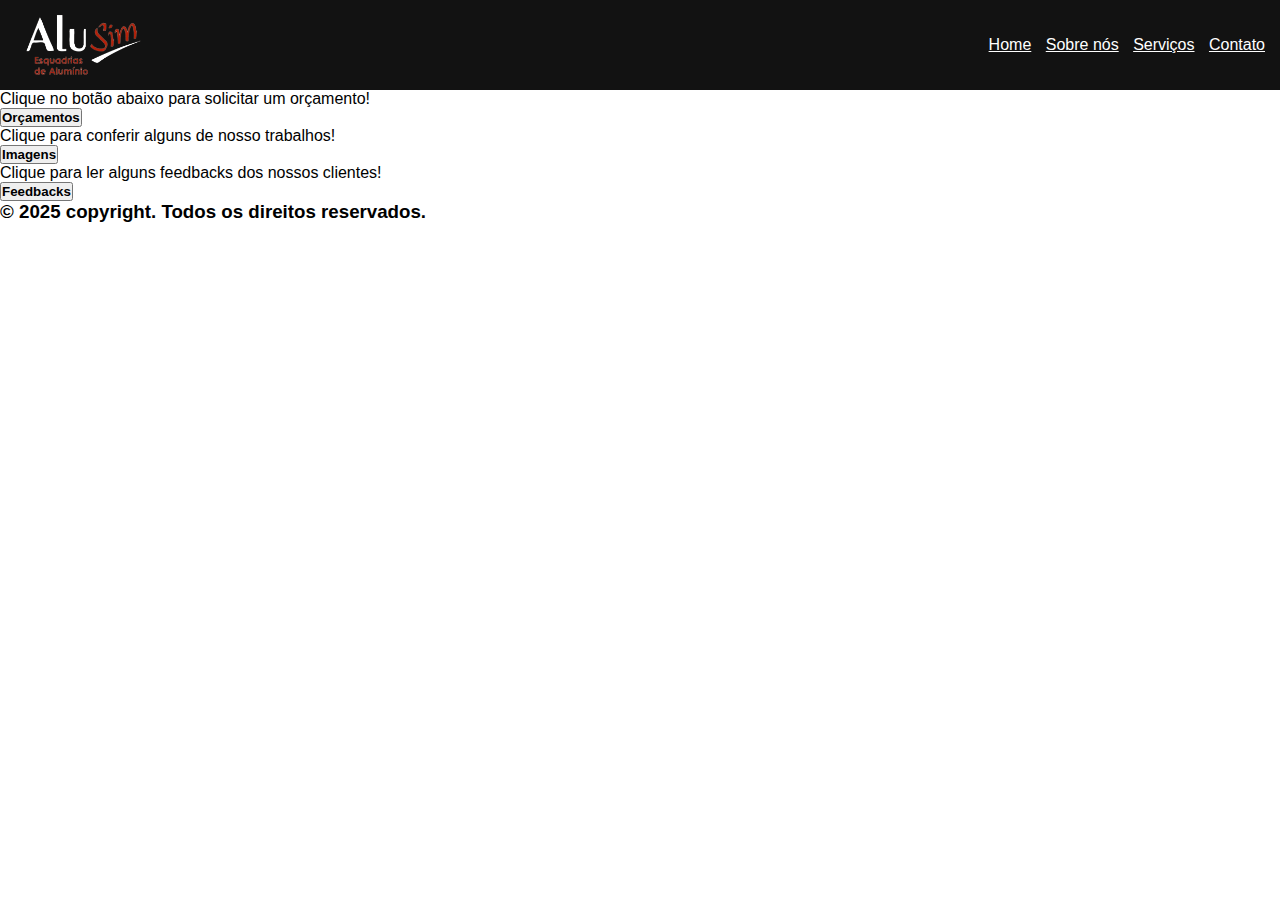
<file: index.html>
<!DOCTYPE html>
<html>
    <head>
        <title>AL Price</title>
        <meta name="description" content="Site de orçamentos para aberturas de aluminio ">
        <meta charset="UTF-8">
        <meta name="viewport" content="width=device-width" initial-scale="1.0">
        <link href="../css/index.css" rel="stylesheet"/>
    </head>
    <body class="body">
        <header  class="header">
            <img src="../imagens/logo_branco.png" alt="Logo Alusim" id="logo_alusim">
            <div id="links_topo" class="menu_infos">
                <a href="/index.html" id="home">Home</a>
                <a href="/html/about_us_revisar.html" id="about_us">Sobre nós</a>
                <a href="/html/fast_orc.html" id="services">Serviços</a>
                <a href="" id="contact">Contato</a>
            </div>
        </header>
        <main>
            <section id="orcamentos">
                <p id="p_inicio">Clique no botão abaixo para solicitar um orçamento!</p>
                <a href="orcamentos.html">
                    <button type='button' name="btn_orcamentos" id="btn_inicio"><strong>Orçamentos</strong></button>
                </a>
            </section>
            <section id="imagens">
                <p id="p_inicio">Clique para conferir alguns de nosso trabalhos!</p>
                <a href="imagens.html">
                    <button type='button' name="btn_imagens" id="btn_inicio"><strong>Imagens</strong></button>
                </a>
            </section>
            <section id="feedbacks">
                <p id="p_inicio">Clique para ler alguns feedbacks dos nossos clientes!</p>
                <a href="feedbacks.html">
                    <button type='button' name="btn_feedbacks" id="btn_inicio"><strong>Feedbacks</strong></button>
                </a>
            </section>
        </main>
        <footer id="rodape">
            <h3>© 2025 copyright. Todos os direitos reservados.</h3>
        </footer>
    </body>
</html>
</file>
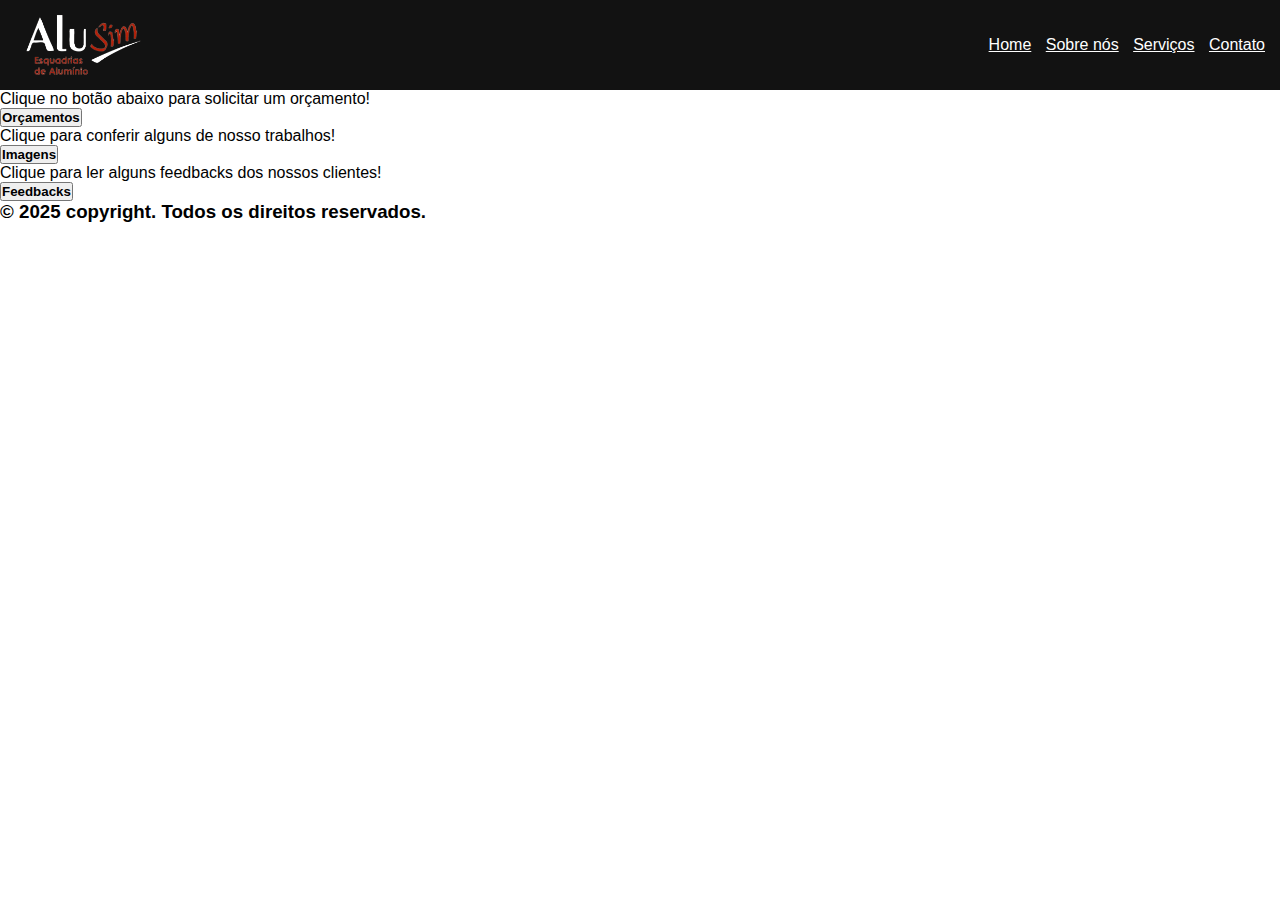
<file: html/index.html>
<!DOCTYPE html>
<html>
    <head>
        <title>AL Price</title>
        <meta name="description" content="Site de orçamentos para aberturas de aluminio ">
        <meta charset="UTF-8">
        <meta name="viewport" content="width=device-width" initial-scale="1.0">
        <link href="../css/index.css" rel="stylesheet"/>
    </head>
    <body class="body">
        <header  class="header">
            <img src="../imagens/logo_branco.png" alt="Logo Alusim" id="logo_alusim">
            <div id="links_topo" class="menu_infos">
                <a href="index.html" id="home">Home</a>
                <a href="about_us.html" id="about_us">Sobre nós</a>
                <a href="" id="services">Serviços</a>
                <a href="" id="contact">Contato</a>
            </div>
        </header>
        <main>
            <section id="orcamentos">
                <p id="p_inicio">Clique no botão abaixo para solicitar um orçamento!</p>
                <a href="orcamentos.html">
                    <button type='button' name="btn_orcamentos" id="btn_inicio"><strong>Orçamentos</strong></button>
                </a>
            </section>
            <section id="imagens">
                <p id="p_inicio">Clique para conferir alguns de nosso trabalhos!</p>
                <a href="imagens.html">
                    <button type='button' name="btn_imagens" id="btn_inicio"><strong>Imagens</strong></button>
                </a>
            </section>
            <section id="feedbacks">
                <p id="p_inicio">Clique para ler alguns feedbacks dos nossos clientes!</p>
                <a href="feedbacks.html">
                    <button type='button' name="btn_feedbacks" id="btn_inicio"><strong>Feedbacks</strong></button>
                </a>
            </section>
        </main>
        <footer id="rodape">
            <h3>© 2025 copyright. Todos os direitos reservados.</h3>
        </footer>
    </body>
</html>
</file>
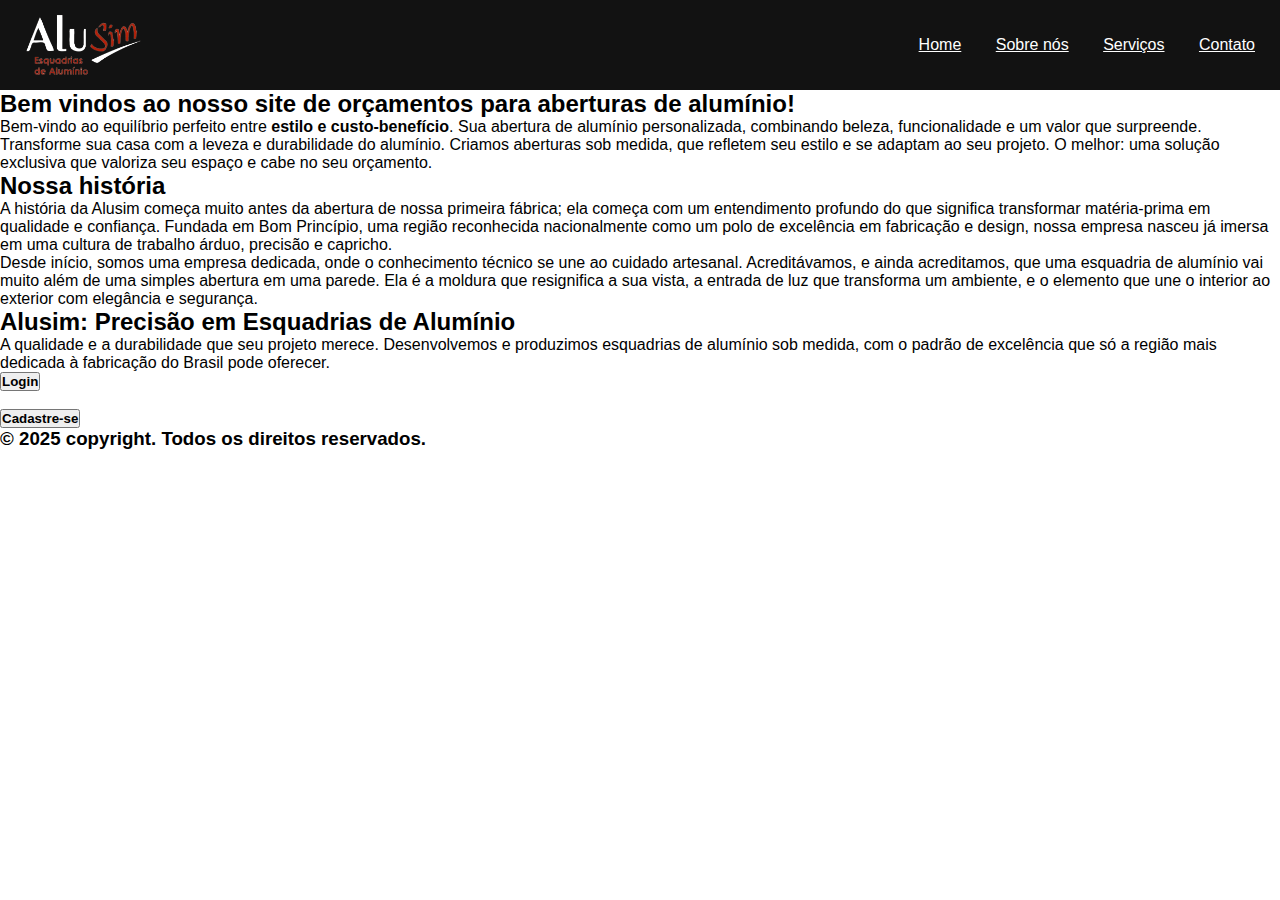
<file: html/about_us.html>
<!DOCTYPE html>
<html>
    <head>
        <title>AL Price</title>
        <meta name="description" content="Site de orçamentos para aberturas de aluminio ">
        <meta charset="UTF-8">
        <meta name="viewport" content="width=device-width" initial-scale="1.0">
        <link href="../css/about_us.css" rel="stylesheet"/>
    </head>
    <body>
        <header  class="header">
            <img src="../imagens/logo_branco.png" alt="Logo Alusim" id="logo_alusim">
            <div id="links_topo" class="menu_infos">
                <a href="/index.html" id="home">Home</a>
                <a href="/html/about_us.html" id="about_us">Sobre nós</a>
                <a href="/html/fast_orc.html" id="services">Serviços</a>
                <a href="" id="contact">Contato</a>
            </div>
        </header>
        <main>
            <section>

            <h2 title="Apresentação" id="titulo_boas_vindas"> Bem vindos ao nosso site de orçamentos para aberturas de alumínio!</h2>
                <p id="boas_vindas">Bem-vindo ao equilíbrio perfeito entre <b>estilo e custo-benefício</b>. Sua abertura de alumínio personalizada, combinando beleza, funcionalidade e um valor que surpreende. Transforme sua casa com a leveza e durabilidade do alumínio. Criamos aberturas sob medida, que refletem seu estilo e se adaptam ao seu projeto. O melhor: uma solução exclusiva que valoriza seu espaço e cabe no seu orçamento.</p>
            </section>
            <section>
                <h2 title="historia" id="historia">Nossa história</h2>
                <p>A história da Alusim começa muito antes da abertura de nossa primeira fábrica; ela começa com um entendimento profundo do que significa transformar matéria-prima em qualidade e confiança. Fundada em Bom Princípio, uma região reconhecida nacionalmente como um polo de excelência em fabricação e design, nossa empresa nasceu já imersa em uma cultura de trabalho árduo, precisão e capricho.</p>
                <p>Desde início, somos uma empresa dedicada, onde o conhecimento técnico se une ao cuidado artesanal. Acreditávamos, e ainda acreditamos, que uma esquadria de alumínio vai muito além de uma simples abertura em uma parede. Ela é a moldura que resignifica a sua vista, a entrada de luz que transforma um ambiente, e o elemento que une o interior ao exterior com elegância e segurança.</p>
                <h2 title="Sobre nós" id="about_us"> Alusim: Precisão em Esquadrias de Alumínio</h2>
                <p id="boas_vindas">A qualidade e a durabilidade que seu projeto merece. Desenvolvemos e produzimos esquadrias de alumínio sob medida, com o padrão de excelência que só a região mais dedicada à fabricação do Brasil pode oferecer.</p>
            </section>
            <nav>
                <a href="login.html">
                    <button type='button' name="btn_login" id="btn_login"><strong>Login</strong></button>
                </a> <br><br>
                <a href="cadastro.html">
                    <button type='button' name="btn_cadastro" id="btn_cadastro"><strong>Cadastre-se</strong></button>
                </a>
            </nav>
        </main>
        <footer>
            <h3>© 2025 copyright. Todos os direitos reservados.</h3>
        </footer>
    </body>
</html>
</file>
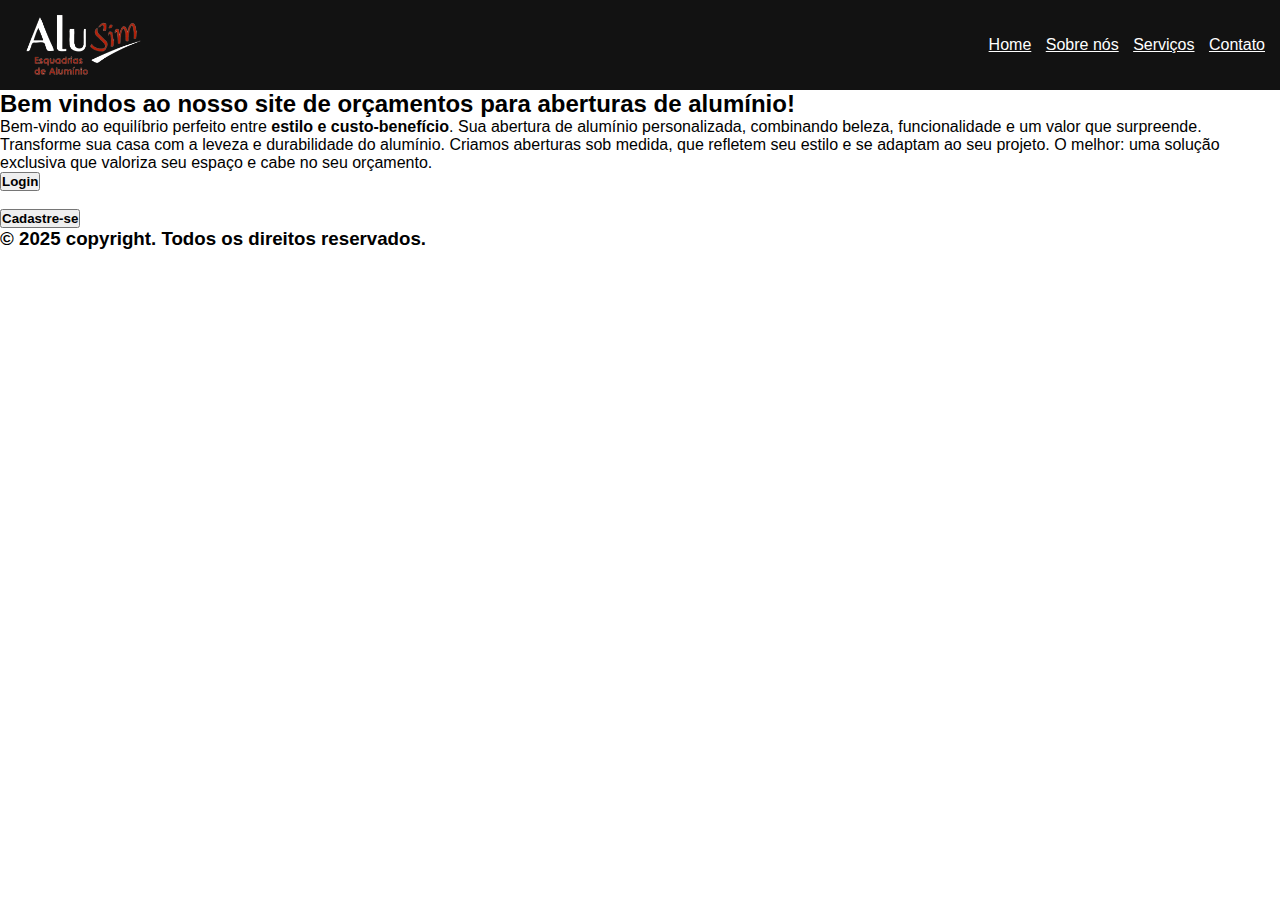
<file: html/about_us_revisar.html>
<!DOCTYPE html>
<html>
    <head>
        <title>AL Price</title>
        <meta name="description" content="Site de orçamentos para aberturas de aluminio ">
        <meta charset="UTF-8">
        <meta name="viewport" content="width=device-width" initial-scale="1.0">
        <link href="../css/index.css" rel="stylesheet"/>
    </head>
    <body>
        <header  class="header">
            <img src="../imagens/logo_branco.png" alt="Logo Alusim" id="logo_alusim">
            <div id="links_topo" class="menu_infos">
                <a href="index.html" id="home">Home</a>
                <a href="/html/about_us_revisar.html" id="about_us">Sobre nós</a>
                <a href="" id="services">Serviços</a>
                <a href="" id="contact">Contato</a>
            </div>
        </header>
        <main>
            <h2 title="Apresentação" id="titulo_boas_vindas"> Bem vindos ao nosso site de orçamentos para aberturas de alumínio!</h2>
            <p id="boas_vindas">Bem-vindo ao equilíbrio perfeito entre <b>estilo e custo-benefício</b>. Sua abertura de alumínio personalizada, combinando beleza, funcionalidade e um valor que surpreende. Transforme sua casa com a leveza e durabilidade do alumínio. Criamos aberturas sob medida, que refletem seu estilo e se adaptam ao seu projeto. O melhor: uma solução exclusiva que valoriza seu espaço e cabe no seu orçamento.</p>
            <a href="login.html">
                <button type='button' name="btn_login" id="btn_login"><strong>Login</strong></button>
            </a> <br><br>
            <a href="cadastro.html">
                <button type='button' name="btn_cadastro" id="btn_cadastro"><strong>Cadastre-se</strong></button>
            </a>
        </main>
        <footer>
            <h3>© 2025 copyright. Todos os direitos reservados.</h3>
        </footer>
    </body>
</html>
</file>
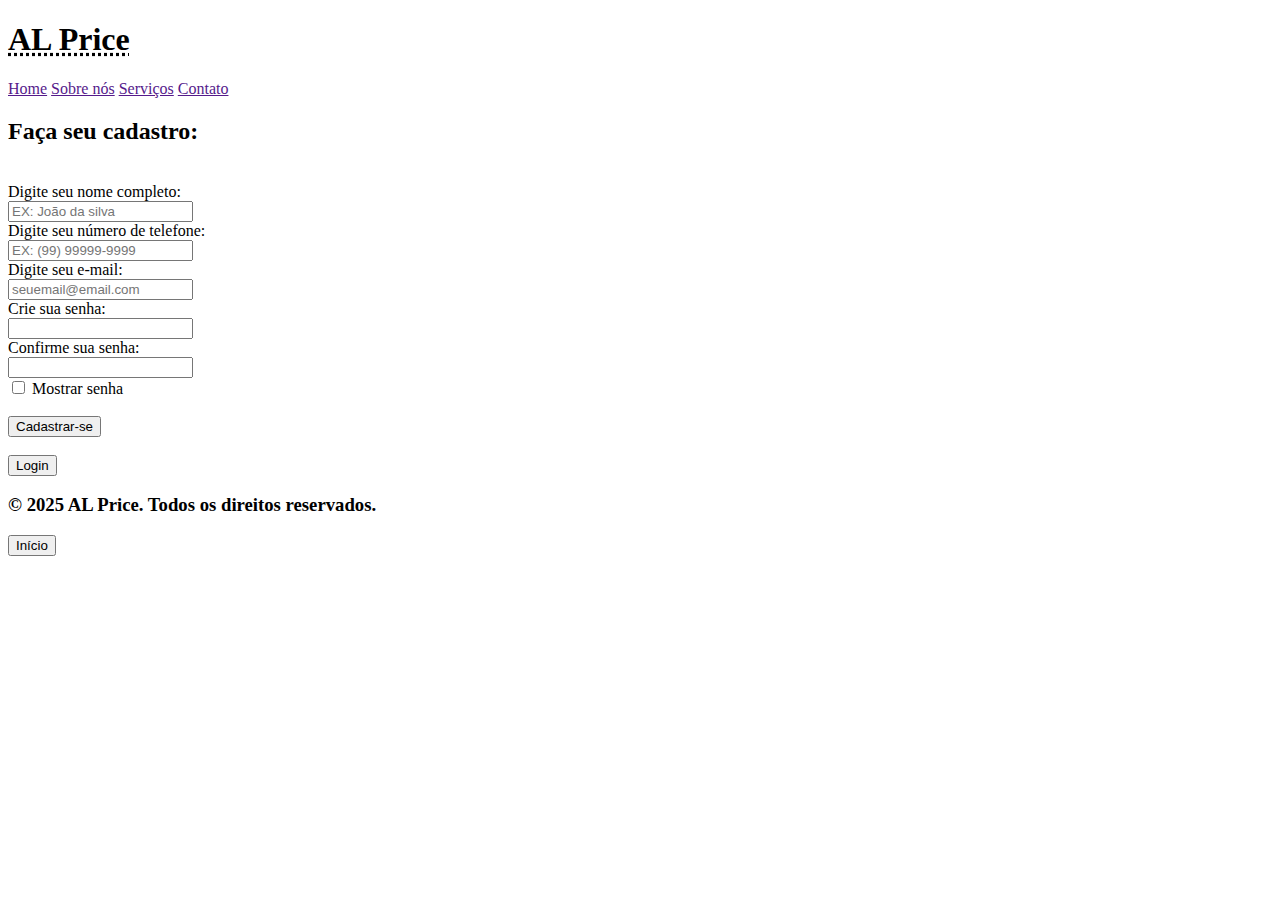
<file: html/cadastro.html>
<!DOCTYPE html>
<html>
    <head>
        <title>AL Price</title>
        <meta name="description" content="Site de orçamentos para aberturas de aluminio ">
        <meta charset="UTF-8">
        <meta name="viewport" content="width=device-width" initial-scale="1.0">
    </head>
    <body>
        <header>
            <h1><abbr title="Preço do Alumínio"><strong>AL Price</strong></abbr></h1>
            <a href="">Home</a>
            <a href="">Sobre nós</a>
            <a href="">Serviços</a>
            <a href="">Contato</a>
        </header>
        <main>
            <section>
                <h2>Faça seu cadastro:</h2><br>
                <form>
                    <label for="cadastro_nome">Digite seu nome completo:</label><br>
                    <input type="text" required name="cadastro_nome" id="cadastro_nome" placeholder="EX: João da silva"><br>
                    <label for="cadastro_telefone">Digite seu número de telefone:</label><br>
                    <input type="text" required name="cadastro_telefone" id="cadastro_telefone" placeholder="EX: (99) 99999-9999"><br>
                    <label for="cadastro_email">Digite seu e-mail:</label><br>
                    <input type="email" required name="cadastro_email" id="cadastro_email" placeholder="seuemail@email.com"><br>
                    <label for="cadastro_senha">Crie sua senha:</label><br>
                    <input type="password" required name="cadastro_senha" id="cadastro_senha"
                    title="Mínimo de 8 caracteres, conter maiúscula, minúscula e número."><br>
                    <label for="confirma_senha">Confirme sua senha:</label><br>
                    <input type="password" required name="confirma_senha" id="confirma_senha"
                    title="Mínimo de 8 caracteres, conter maiúscula, minúscula e número."><br>
                    <input type="checkbox" id="ver_senha" name="ver_senha">
                    <label for="ver_senha">Mostrar senha</label><br><br>
                    <button type="submit" name="cadastro" id="cadastro">Cadastrar-se</button><br><br>
                    <a href="login.html"><button type="button" name="cadastro_login" id="cadastro_login">Login</button></a>
                </form>
            </section>
        </main>
        <footer>
            <h3>© 2025 AL Price. Todos os direitos reservados.</h3>
            <a href="index.html"><button type="button" name="btn_inicio" id="btn_inicio">Início</button></a>
        </footer>
    </body>
</html>
</file>
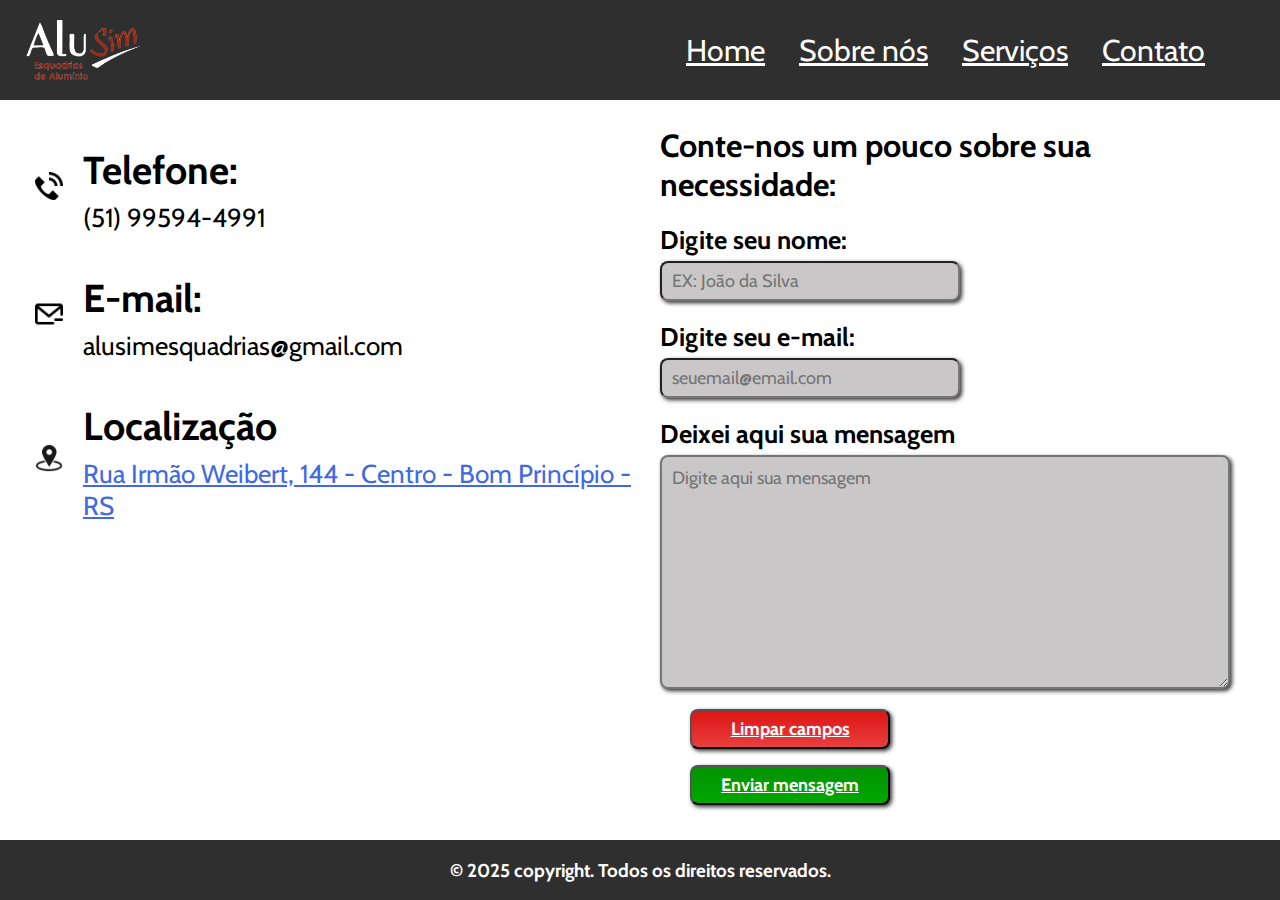
<file: html/contact.html>
<!DOCTYPE html>
<html>
    <head>
        <title>Alusim</title>
        <meta name="description" content="Site de orçamentos para aberturas de aluminio ">
        <meta charset="UTF-8">
        <meta name="viewport" content="width=device-width" initial-scale="1.0">
        <link href="../css/contact.css" rel="stylesheet"/>
    </head>
    <body class="corpo">
        <header  class="header">
            <img src="/imagens/logo/logo_branco.png" alt="Logo Alusim" id="logo_alusim">
            <div id="links_topo" class="menu_infos">
                <a href="/index.html">Home</a>
                <a href="/html/about_us.html">Sobre nós</a>
                <a href="/html/servicos.html">Serviços</a>
                <a href="/html/cadastro.html">Contato</a>
            </div>
        </header>
        <main class="main">
            <section class="section">
                <div class="area-contatos">
                    <div  class="contatos-fone">
                        <div>
                            <img src="/imagens/icones/icone-fone.png"     alt="icone telefone" class="icones">
                        </div>
                        <div class="espaco">
                            <h2>Telefone:</h2>
                            <p>(51) 99594-4991</p>
                        </div>
                    </div>
                    <div class="contatos-email">
                        <div>
                            <img src="/imagens/icones/icone-email.png" alt="icone e-mail" class="icones">
                        </div>
                        <div class="espaco">
                            <h2>E-mail:</h2>
                            <p>alusimesquadrias@gmail.com</p>
                        </div>
                    </div>
                    <div  class="contatos-localizacao">
                        <div>
                            <img src="/imagens/icones/icone-location.png" alt="icone localização" class="icones">
                        </div>
                        <div class="espaco">
                            <h2>Localização</h2>
                            <a href="https://www.google.com/maps/place/Alusim+Esquadrias/@-29.4987323,-51.3538944,17.6z/data=!4m6!3m5!1s0x951bfff8fdbbc1f7:0x344e646a0ed3b3c1!8m2!3d-29.4986158!4d-51.3544233!16s%2Fg%2F11c2l13pcm?entry=ttu&g_ep=EgoyMDI1MTIwMi4wIKXMDSoASAFQAw%3D%3D" target="_blank" class="link">Rua Irmão Weibert, 144 - Centro - Bom Princípio -RS</a>
                        </div>
                    </div>
                </div>    
                <form class="mensagem">
                    <h2>Conte-nos um pouco sobre sua necessidade:</h2>
                    <div class="div-input">
                        <h3>Digite seu nome:</h3>
                        <input type="text" name="nome" class="input" placeholder="EX: João da Silva">
                    </div>
                    <div class="div-input">
                        <h3>Digite seu e-mail:</h3>
                        <input type="text" name="email" class="input" placeholder="seuemail@email.com">
                    </div>
                    <div class="div-input">
                        <h3>Deixei aqui sua mensagem</h3>
                        <textarea name="mensagem" cols="60" rows="10" class="textarea" placeholder="Digite aqui sua mensagem"></textarea>
                    </div>
                    <div class="area-botoes">
                        <button type="reset" class="botao-reset"><strong>Limpar campos</strong></button>
                        <button type="submit" class="botao-enviar"><strong>Enviar mensagem</strong> </button>
                    </div>
                </form>
            </section>
            
        </main>
        <footer id="rodape">
            <h3>© 2025 copyright. Todos os direitos reservados.</h3>
        </footer>
    </body>
</html>
</file>
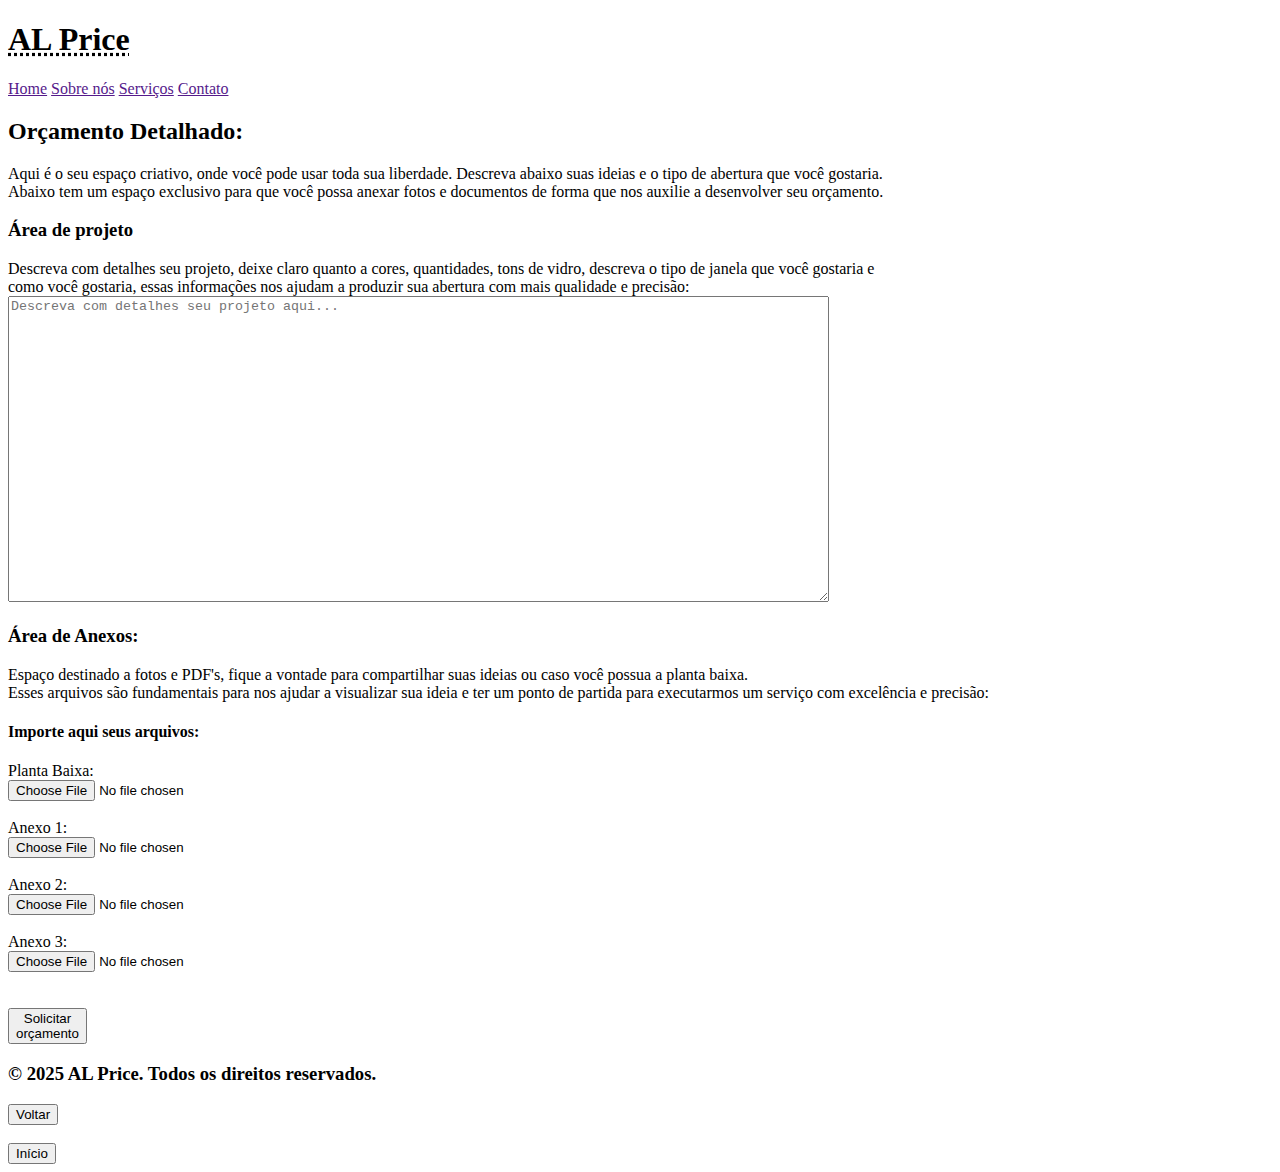
<file: html/detail_orc.html>
<!DOCTYPE html>
<html>
    <head>
        <title>AL Price</title>
        <meta name="description" content="Site de orçamentos para aberturas de aluminio ">
        <meta charset="UTF-8">
        <meta name="viewport" content="width=device-width" initial-scale="1.0">
    </head>
    <body>
        <header>
            <h1><abbr title="Preço do Alumínio"><strong>AL Price</strong></abbr></h1>
            <a href="">Home</a>
            <a href="">Sobre nós</a>
            <a href="">Serviços</a>
            <a href="">Contato</a>
        </header>
        <main>
            <section>
                <form>
                    <h2>Orçamento Detalhado:</h2>
                    <p>Aqui é o seu espaço criativo, onde você pode usar toda sua liberdade. Descreva abaixo suas ideias e o tipo de abertura que você gostaria. <br> Abaixo tem um espaço exclusivo para que você possa anexar fotos e documentos de forma que nos auxilie a desenvolver seu orçamento. </p>
                    <h3><b>Área de projeto</b></h3>
                    <label for="detail_project">Descreva com detalhes seu projeto, deixe claro quanto a cores, quantidades, tons de vidro, descreva o tipo de janela que você gostaria e <br> como você gostaria, essas informações nos ajudam a produzir sua abertura com mais qualidade e precisão:</label><br>
                    <textarea name="detail_project" id="detail_project" rows="20" cols="100" placeholder="Descreva com detalhes seu projeto aqui..." required maxlength="1000"></textarea>
                </form>
            </section>
            <section>
                <h3>Área de Anexos:</h3>
                <p>Espaço destinado a fotos e PDF's, fique a vontade para compartilhar suas ideias ou caso você possua a planta baixa. <br> Esses arquivos são fundamentais para nos ajudar a visualizar sua ideia e ter um ponto de partida para executarmos um serviço com excelência e precisão:</p>
                <h4>Importe aqui seus arquivos:</h4>
                <label for="planta_baixa">Planta Baixa:</label><br>
                <input type="file" name="planta_baixa" id="planta_baixa" title="Aceitamos arquivos em formato JPEG, PNG e PDF."><br><br>
                <label for="anexo1">Anexo 1:</label><br>
                <input type="file" name="anexo1" id="anexo1" title="Aceitamos arquivos em formato JPEG, PNG e PDF."><br><br>
                <label for="anexo2">Anexo 2:</label><br>
                <input type="file" name="anexo2" id="anexo2" title="Aceitamos arquivos em formato JPEG, PNG e PDF."><br><br>
                <label for="anexo3">Anexo 3:</label><br>
                <input type="file" name="anexo3" id="anexo3" title="Aceitamos arquivos em formato JPEG, PNG e PDF."><br>
            </section><br><br>
            <button type="button" name="btn_send_fo" id="btn_send_fo">Solicitar <br> orçamento</button>
        </main>
        <footer>
            <h3>© 2025 AL Price. Todos os direitos reservados.</h3>
            <a href="Initial_page.html"><button type="button" name="btn_voltar" id="btn_voltar">Voltar</button></a><br><br>
            <a href="index.html"><button type="button" name="btn_inicio" id="btn_inicio">Início</button></a>
        </footer>
    </body>
</html>
</file>
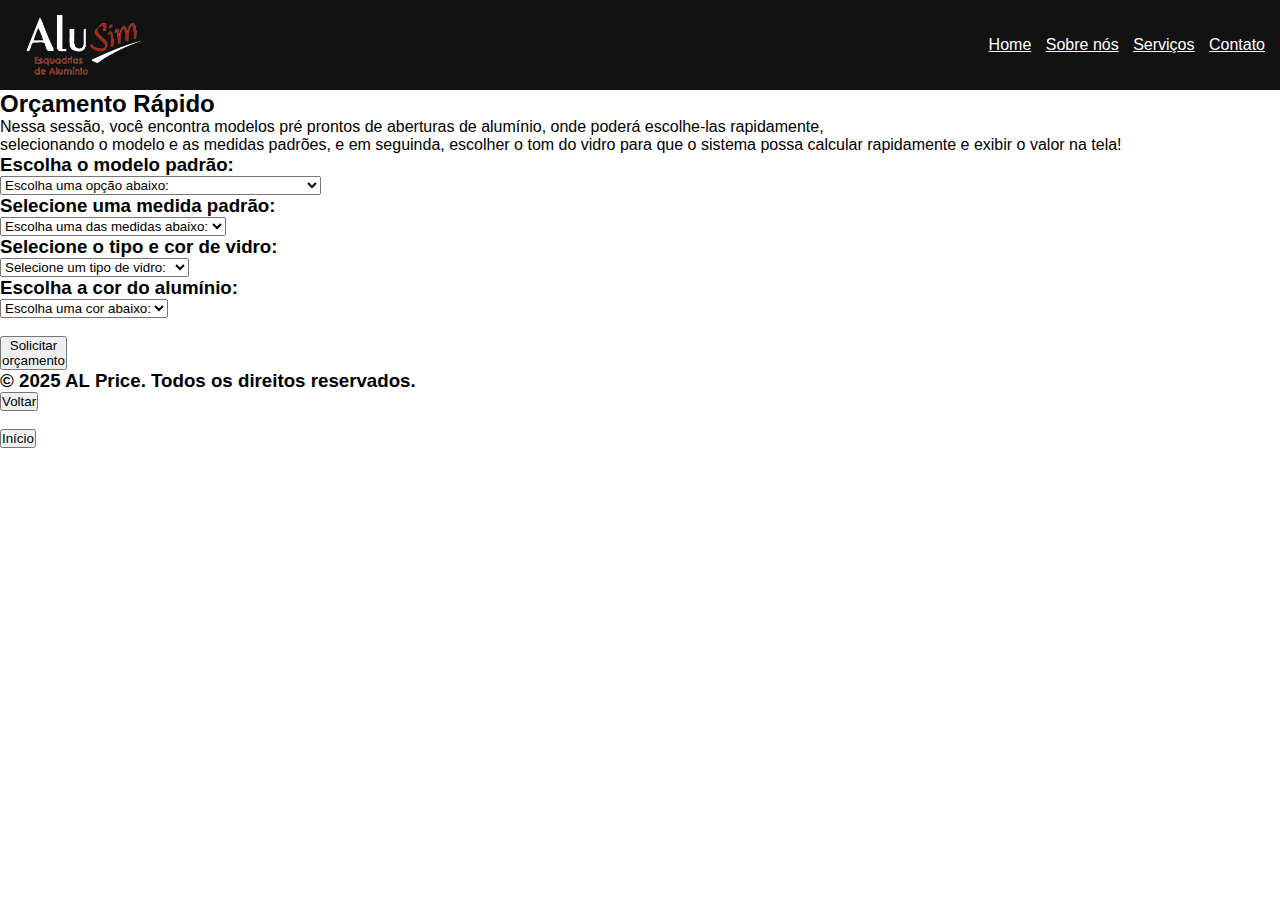
<file: html/fast_orc.html>
<!DOCTYPE html>
<html>
    <head>
        <title>AL Price</title>
        <meta name="description" content="Site de orçamentos para aberturas de aluminio ">
        <meta charset="UTF-8">
        <meta name="viewport" content="width=device-width" initial-scale="1.0">
        <link href="../css/index.css" rel="stylesheet"/>
    </head>
    <body>
        <header  class="header">
            <img src="../imagens/logo_branco.png" alt="Logo Alusim" id="logo_alusim">
            <div id="links_topo" class="menu_infos">
                <a href="index.html" id="home">Home</a>
                <a href="/html/about_us_revisar.html" id="about_us">Sobre nós</a>
                <a href="/html/fast_orc.html" id="services">Serviços</a>
                <a href="" id="contact">Contato</a>
            </div>
        </header>
        <main>
            <section>
                <h2>Orçamento Rápido</h2>
                <p>Nessa sessão, você encontra modelos pré prontos de aberturas de alumínio, onde poderá escolhe-las rapidamente,<br> selecionando o modelo e as medidas padrões, e em seguinda, escolher o tom  do vidro para que o sistema possa calcular rapidamente e exibir o valor na tela! </p>
            </section>
            <section>
                <h3>Escolha o modelo padrão:</h3>
                <form>
                    <select name="janelas" title="Escolha um modelo padrão de abertura nas opções abaixo:" id="aberturas">
                        <option value="">Escolha uma opção abaixo:</option>
                        <optgroup label="Janelas de Correr">
                            <option value="jc2f">Janela de correr 2 folhas</option>
                            <option value="jc3fs">Janela de correr 3 folhas sequenciais</option>
                            <option value="jc3ft">Janela de correr 3 folhas c/tela</option>
                            <option value="jc4fs">Janela de correr 4 folhas sequenciais</option>
                            <option value="jc4f">Janela de correr 4 folhas</option>
                            <option value="jc2fvz">Janela de correr 2 folhas c/veneziana</option>
                            <option value="jc3fvzt">Janela de correr 3 folhas c/ 2 veneziana e 1 tela</option>
                        </optgroup>
                        <optgroup label="Portas Janela de correr">
                            <option value="pjc2f">Porta janela 2 folhas</option>
                            <option value="pjc3fs">Porta janela 3 folhas sequenciais</option>
                            <option value="pjc3ft">Porta janela 3 folhas c/tela</option>
                            <option value="pjc4fs">Porta janela 4 folhas sequenciais</option>
                            <option value="pjc4f">Porta janela 4 folhas</option>
                            <option value="pjc6f">Porta janela 6 folhas</option>
                        </optgroup>
                        <optgroup label="Portas">
                            <option value="pg1fl">Porta de giro 1 folha c/lambri</option>
                            <option value="pg2fl">Porta de giro 2 folhas c/lambri</option>
                            <option value="pg1fvz">Porta de giro 1 folha c/veneziana</option>
                            <option value="pg2fvz">Porta de giro 2 folhas c/veneziana</option>
                            <option value="pg1fvd">Porta de giro 1 folha c/vidro</option>
                            <option value="pg2fvd">Porta de giro 2 folhas c/vidro</option>
                            <option value="pg1fvdt">Porta de giro 1 folha c/vidro e travessa</option>
                            <option value="pg2fvdt">Porta de giro 2 folhas c/vidro e travessa</option>
                            <option value="pc1fl">Porta de correr 1 folha c/lambri</option>
                            <option value="pc1fvz">Porta de correr 1 folha c/veneziana</option>
                            <option value="pc1fvd">Porta de correr 1 folha c/vidro</option>
                            <option value="pc1fvdt">Porta de correr 1 folha c/vidro e travessa</option>
                        </optgroup>
                    </select>
                </form>
            </section>
            <section>
                <h3>Selecione uma medida padrão:</h3>
                <form>
                    <select name="medidas" title="Todas as medidas em milímetros!" id="medidas_padroes">
                        <option value="" title="Todas as medidas em milímetros!">Escolha uma das medidas abaixo:</option>
                        <optgroup label="Janelas de Correr">
                            <option value="1,0x0,8">1000 x 800</option>
                            <option value="1,0x1,0">1000 x 1000</option>
                            <option value="1,2x1,0">1200 x 1000</option>
                            <option value="1,2x1,2">1200 x 1200</option>
                            <option value="1,4x1,2">1400 x 1200</option>
                            <option value="1,4x1,4">1400 x 1400</option>
                            <option value="1,6x1,4">1600 x 1400</option>
                            <option value="1,6x1,6">1600 x 1600</option>
                        </optgroup>
                        <optgroup label="Portas Janela">
                            <option value="1,8x2,0">1800 x 2000</option>
                            <option value="2,0x2,0">2000 x 2000</option>
                            <option value="2,0x2,2">2000 x 2200</option>
                            <option value="2,2x2,2">2200 x 2200</option>
                            <option value="2,2x2,4">2200 x 2400</option>
                            <option value="2,4x2,4">2400 x 2400</option>
                            <option value="2,4x2,6">2400 x 2600</option>
                            <option value="2,6x2,6">2600 x 2600</option>
                        </optgroup>
                        <optgroup>
                        <optgroup label="Portas">
                            <option value="0,6x2,1">600 x 2100</option>
                            <option value="0,7x2,1">700 x 2100</option>
                            <option value="0,8x2,1">800 x 2100</option>
                            <option value="0,9x2,1">900 x 2100</option>
                            <option value="1,0x2,1">1000 x 2100</option>
                            <option value="1,1x2,1">1100 x 2100</option>
                            <option value="0,6x2,2">600 x 2200</option>
                            <option value="0,7x2,2">700 x 2200</option>
                            <option value="0,8x2,2">800 x 2200</option>
                            <option value="0,9x2,2">900 x 2200</option>
                            <option value="1,0x2,2">1000 x 2200</option>
                            <option value="1,1x2,2">1100 x 200</option>
                        </optgroup>
                    </select>
                </form>
            </section>
            <section>
                <h3>Selecione o tipo e cor de vidro:</h3>
                <form >
                    <select name="vidros" id="vidros" title="Selecione a espessura e tonalidade do vidro">
                        <option value="">Selecione um tipo de vidro:</option>
                        <optgroup label="Vidro Comum">
                            <option value="c4i">Comum 4mm Incolor</option>
                            <option value="c6i">Comum 6mm Incolor</option>
                            <option value="c4f">Comum 4mm Fumê</option>
                            <option value="c6f">Comum 6mm Fumê</option>
                        </optgroup>
                        <optgroup label="Vidro Temperado">
                            <option value="t6i">Temperado 6mm Incolor</option>
                            <option value="t8i">Temperado 8mm Incolor</option>
                            <option value="t10i">Temperado 10mm Incolor</option>
                            <option value="t6f">Temperado 6mm Fumê</option>
                            <option value="t8f">Temperado 8mm Fumê</option>
                            <option value="t10f">Temperado 10mm Fumê</option>
                        </optgroup>
                        <optgroup label="Vidros Especiais">
                            <option value="mb4">Mini Boreal 4mm</option>
                            <option value="c4">Canelado 4mm</option>
                            <option value="l8e">Laminado 4+4 Espelhado</option>
                        </optgroup>
                    </select>
                </form>
            </section>
            <section>
                <h3>Escolha a cor do alumínio:</h3>
                <form >
                    <select name="cores" id="cores">
                        <option value="">Escolha uma cor abaixo:</option>
                        <option value="br">Branco Brilhante</option>
                        <option value="pt">Preto Fosco</option>
                        <option value="mr">Marrom</option>
                        <option value="cz">Cinza</option>
                        <option value="bz">Bronze</option>
                        <option value="amad">Amadeirado</option>
                    </select>
                </form>
            </section>
            <br>
            <button type="button" name="btn_send_fo" id="btn_send_fo">Solicitar <br> orçamento</button>
        </main>
        <footer>
            <h3>© 2025 AL Price. Todos os direitos reservados.</h3>
            <a href="Initial_page.html"><button type="button" name="btn_voltar" id="btn_voltar">Voltar</button></a><br><br>
            <a href="index.html"><button type="button" name="btn_inicio" id="btn_inicio">Início</button></a>
        </footer>
    </body>
</html>
</file>
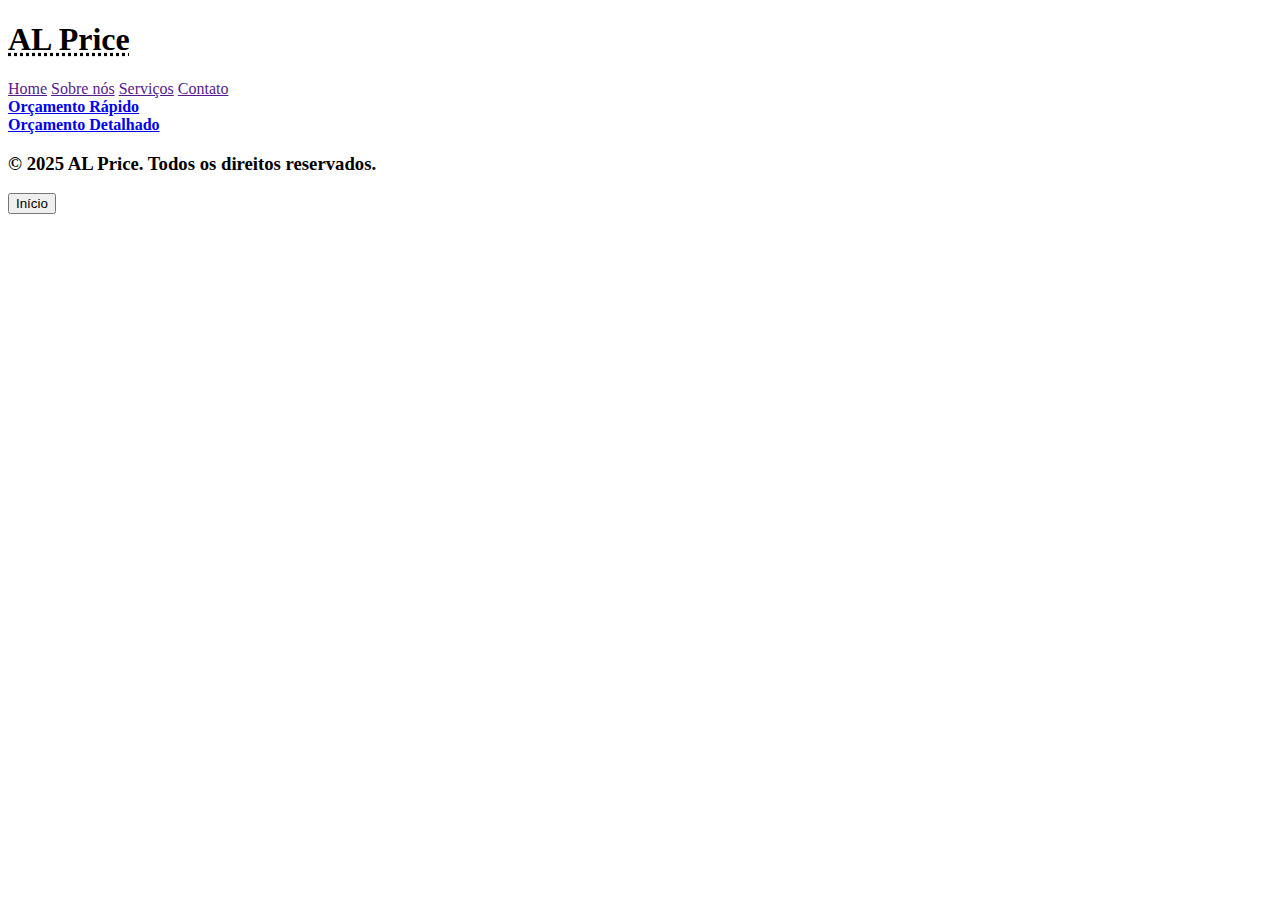
<file: html/Initial_page.html>
<!DOCTYPE html>
<html>
    <head>
        <title>AL Price</title>
        <meta name="description" content="Site de orçamentos para aberturas de aluminio ">
        <meta charset="UTF-8">
        <meta name="viewport" content="width=device-width" initial-scale="1.0">
    </head>
    <body>
        <header>
            <h1><abbr title="Preço do Alumínio"><strong>AL Price</strong></abbr></h1>
            <a href="">Home</a>
            <a href="">Sobre nós</a>
            <a href="">Serviços</a>
            <a href="">Contato</a>
        </header>
        <main>
            <section>
                <a href="fast_orc.html"><b>Orçamento Rápido</b></a>
            </section>
            <section>
                <a href="detail_orc.html"><b>Orçamento Detalhado</b></a>
            </section>
        </main>
        <footer>
            <h3>© 2025 AL Price. Todos os direitos reservados.</h3>
            <a href="index.html"><button type="button" name="btn_inicio" id="btn_inicio">Início</button></a>
        </footer>
    </body>
</html>
</file>
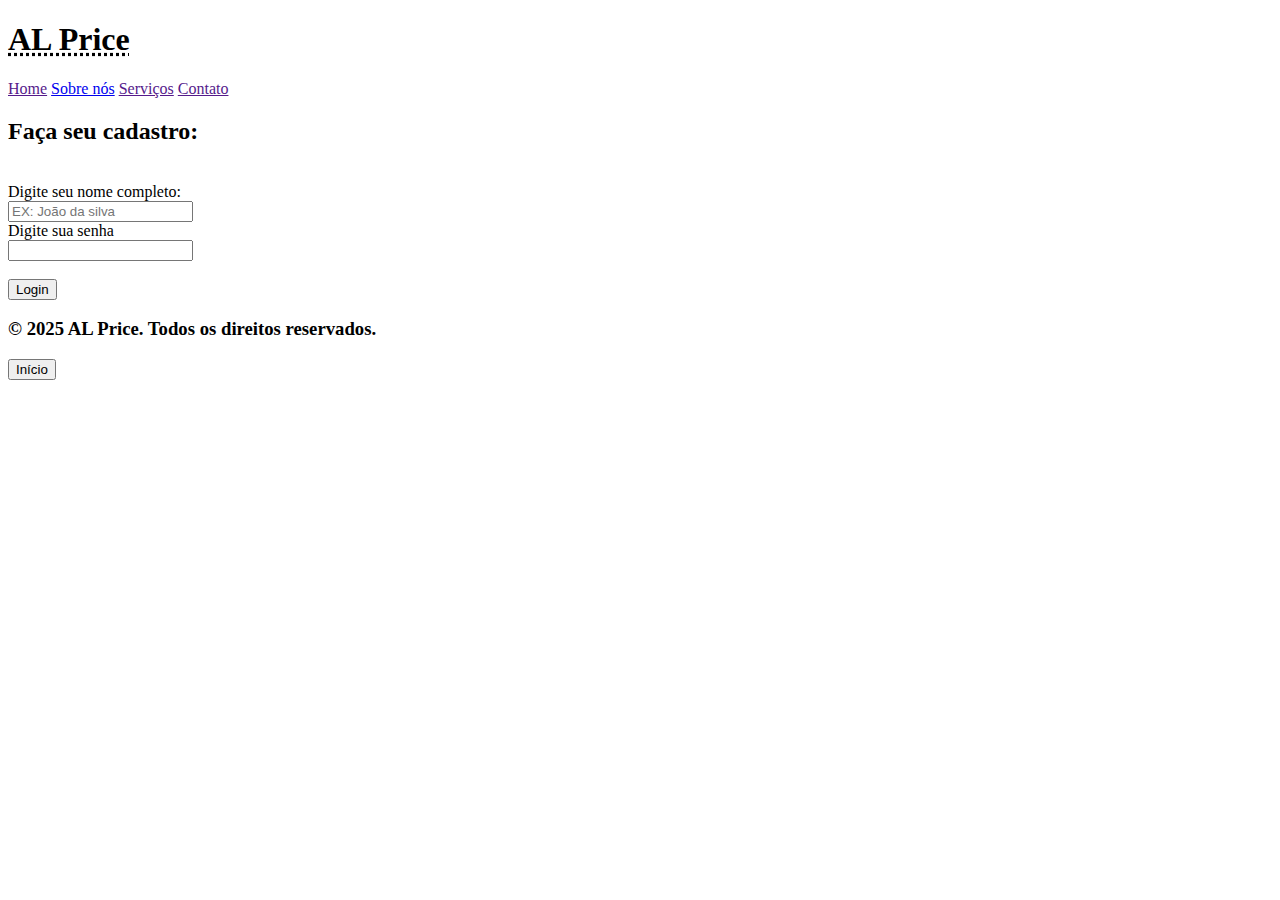
<file: html/login.html>
<!DOCTYPE html>
<html>
    <head>
        <title>Alusim</title>
        <meta name="description" content="Site de orçamentos para aberturas de aluminio ">
        <meta charset="UTF-8">
        <meta name="viewport" content="width=device-width" initial-scale="1.0">
    </head>
    <body>
        <header>
            <h1><abbr title="Preço do Alumínio"><strong>AL Price</strong></abbr></h1>
            <a href="">Home</a>
            <a href="../html/about_us.html">Sobre nós</a>
            <a href="">Serviços</a>
            <a href="">Contato</a>
        </header>
        <main>
            <section>
                <h2>Faça seu cadastro:</h2><br>
                <form>
                    <label for="nome_login">Digite seu nome completo:</label><br>
                    <input type="text" required name="nome_login" id="nome_login" placeholder="EX: João da silva"><br>
                    <label for="senha_login">Digite sua senha</label><br>
                    <input type="text" required name="senha_login" id="senha_login"><br><br>
                    <a href="Initial_page.html"><button type="button" name="cadastro_login" id="cadastro_login">Login</button></a>
                </form>
            </section>
        </main>
        <footer>
            <h3>© 2025 AL Price. Todos os direitos reservados.</h3>
            <a href="index.html"><button type="button" name="btn_inicio" id="btn_inicio">Início</button></a>
        </footer>
    </body>
</html>
</file>
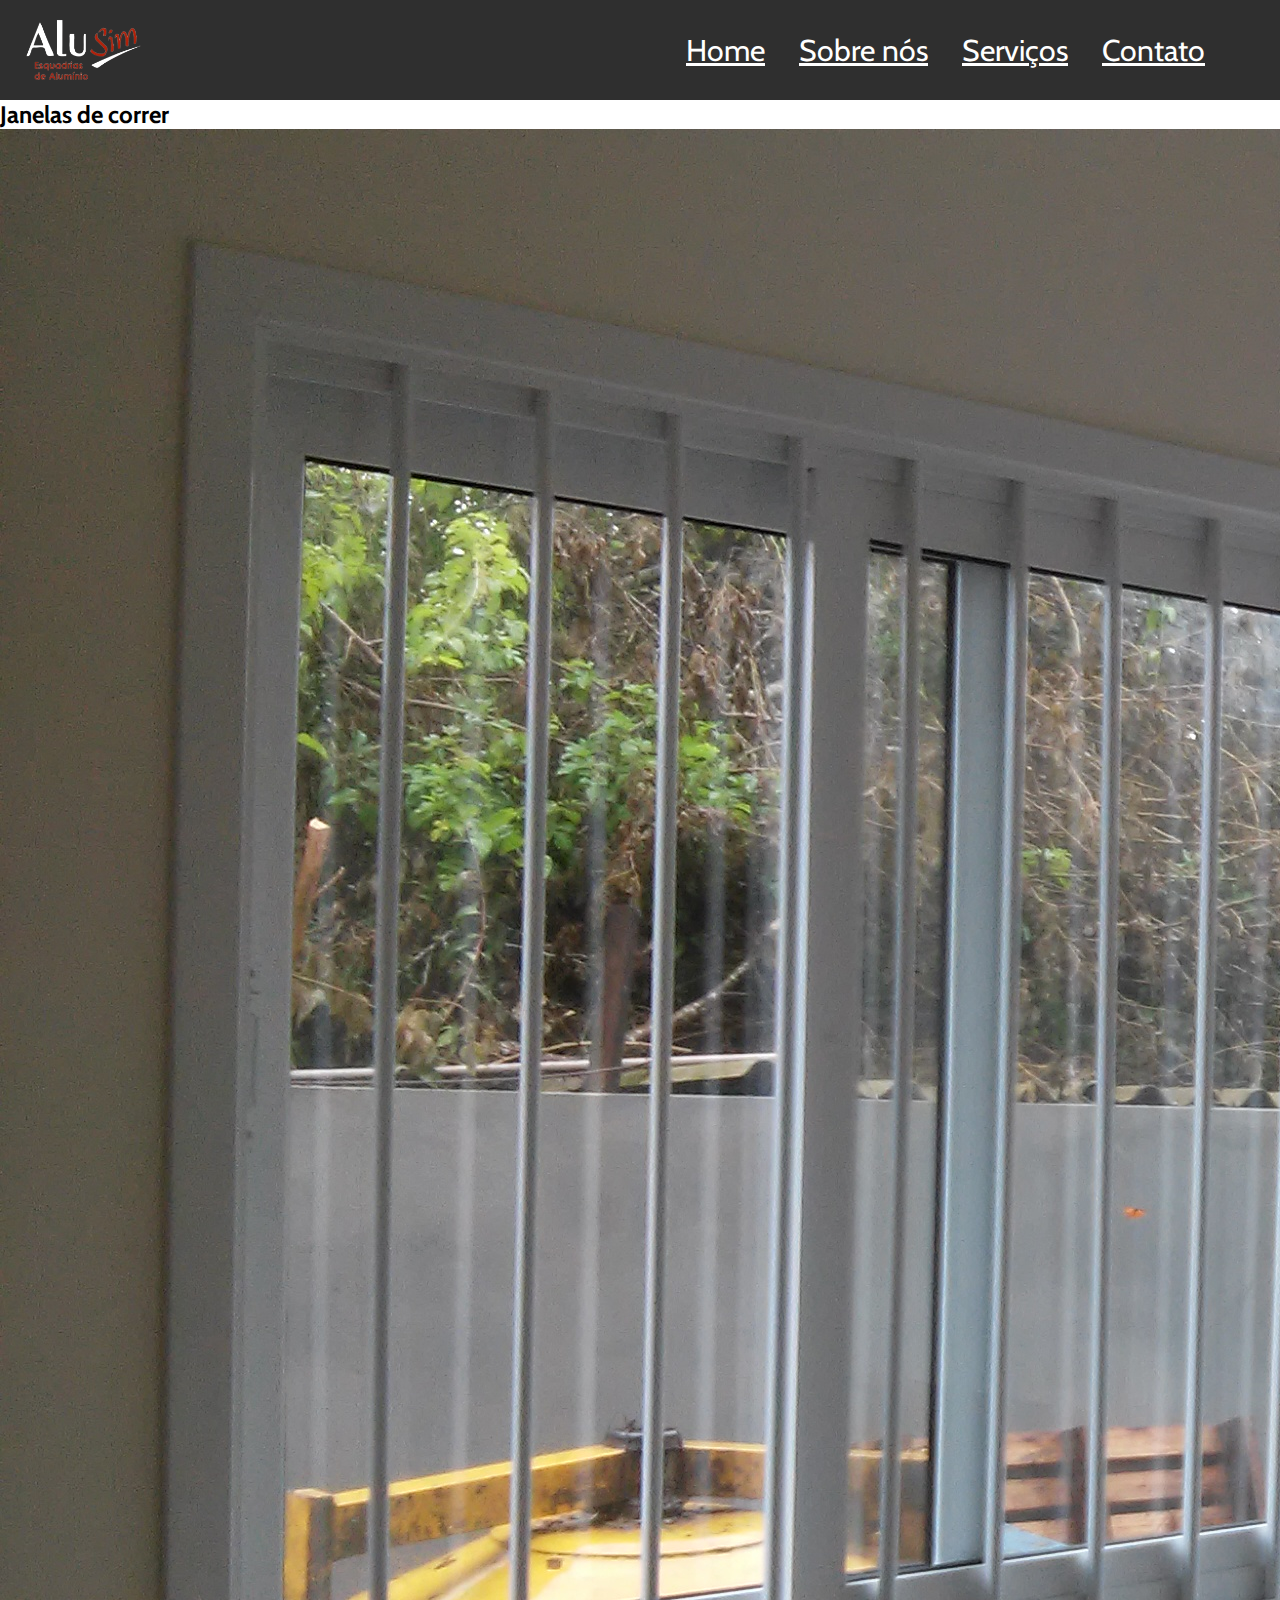
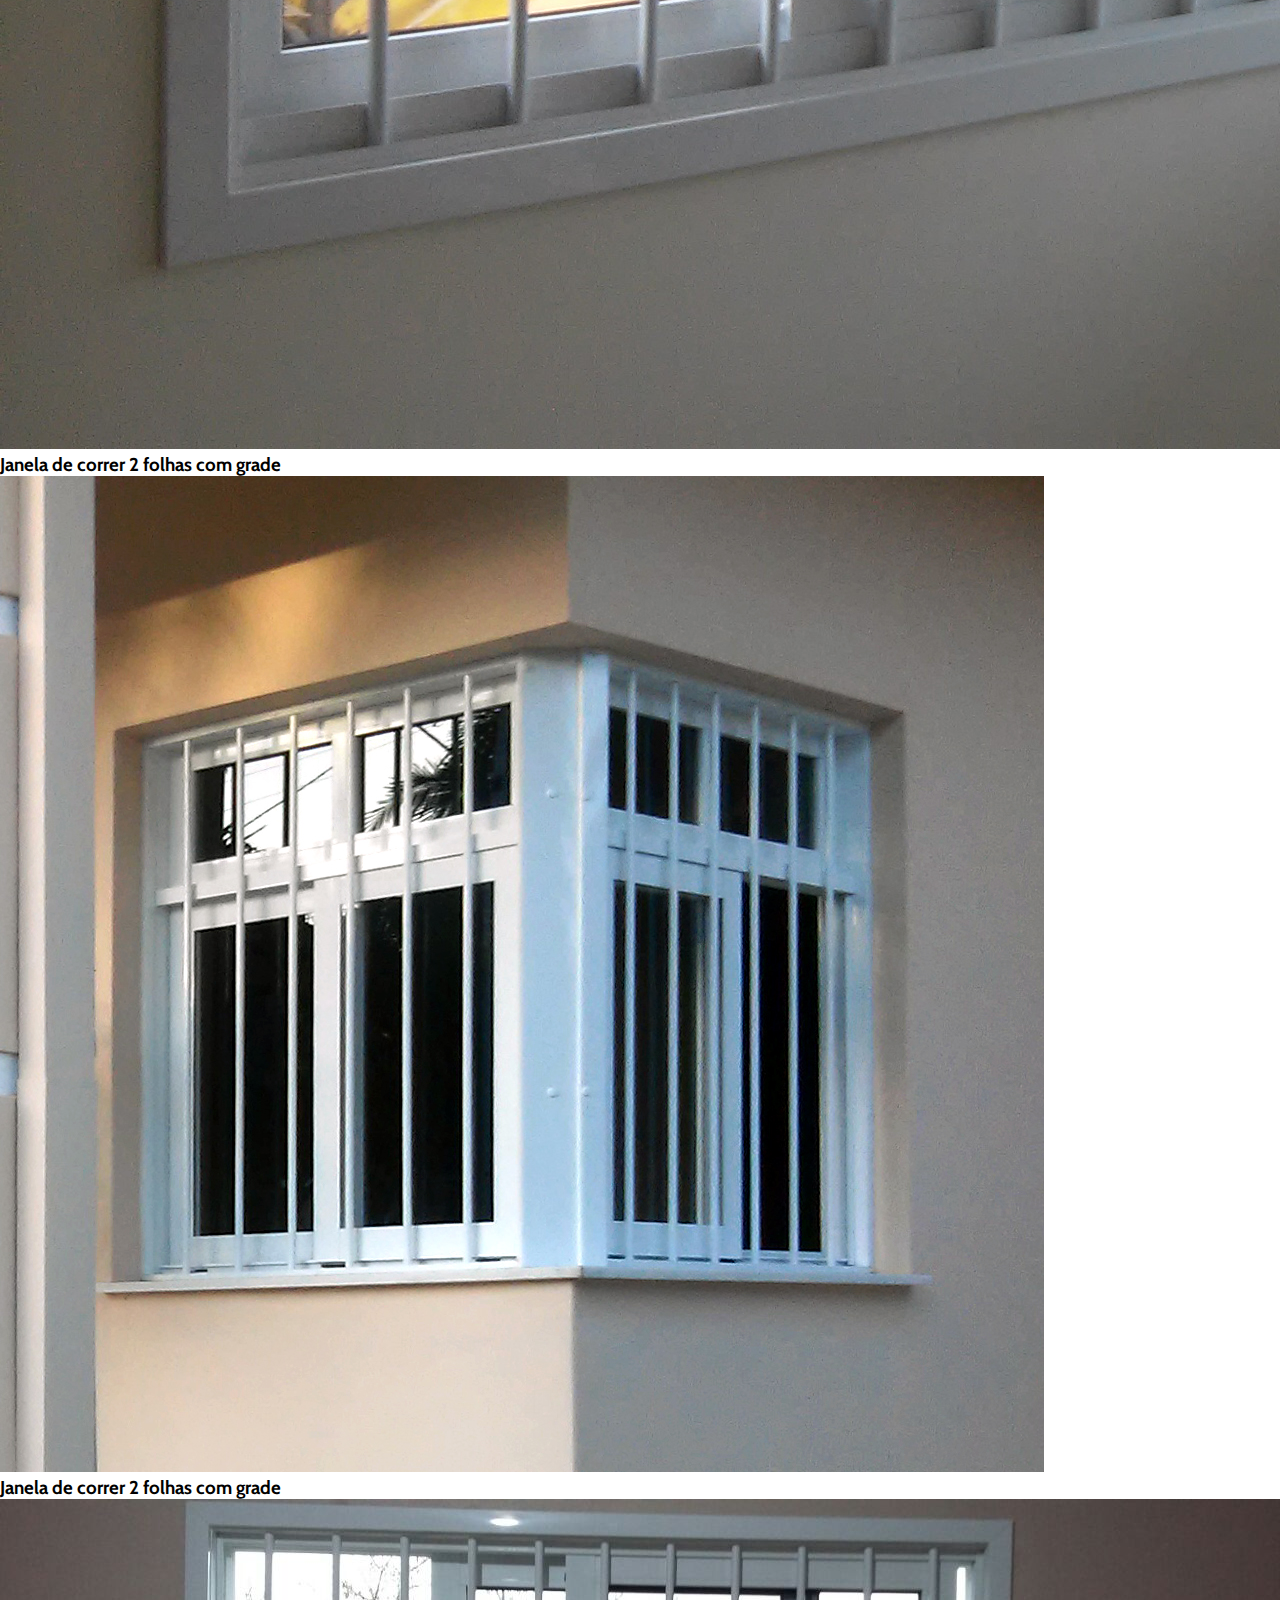
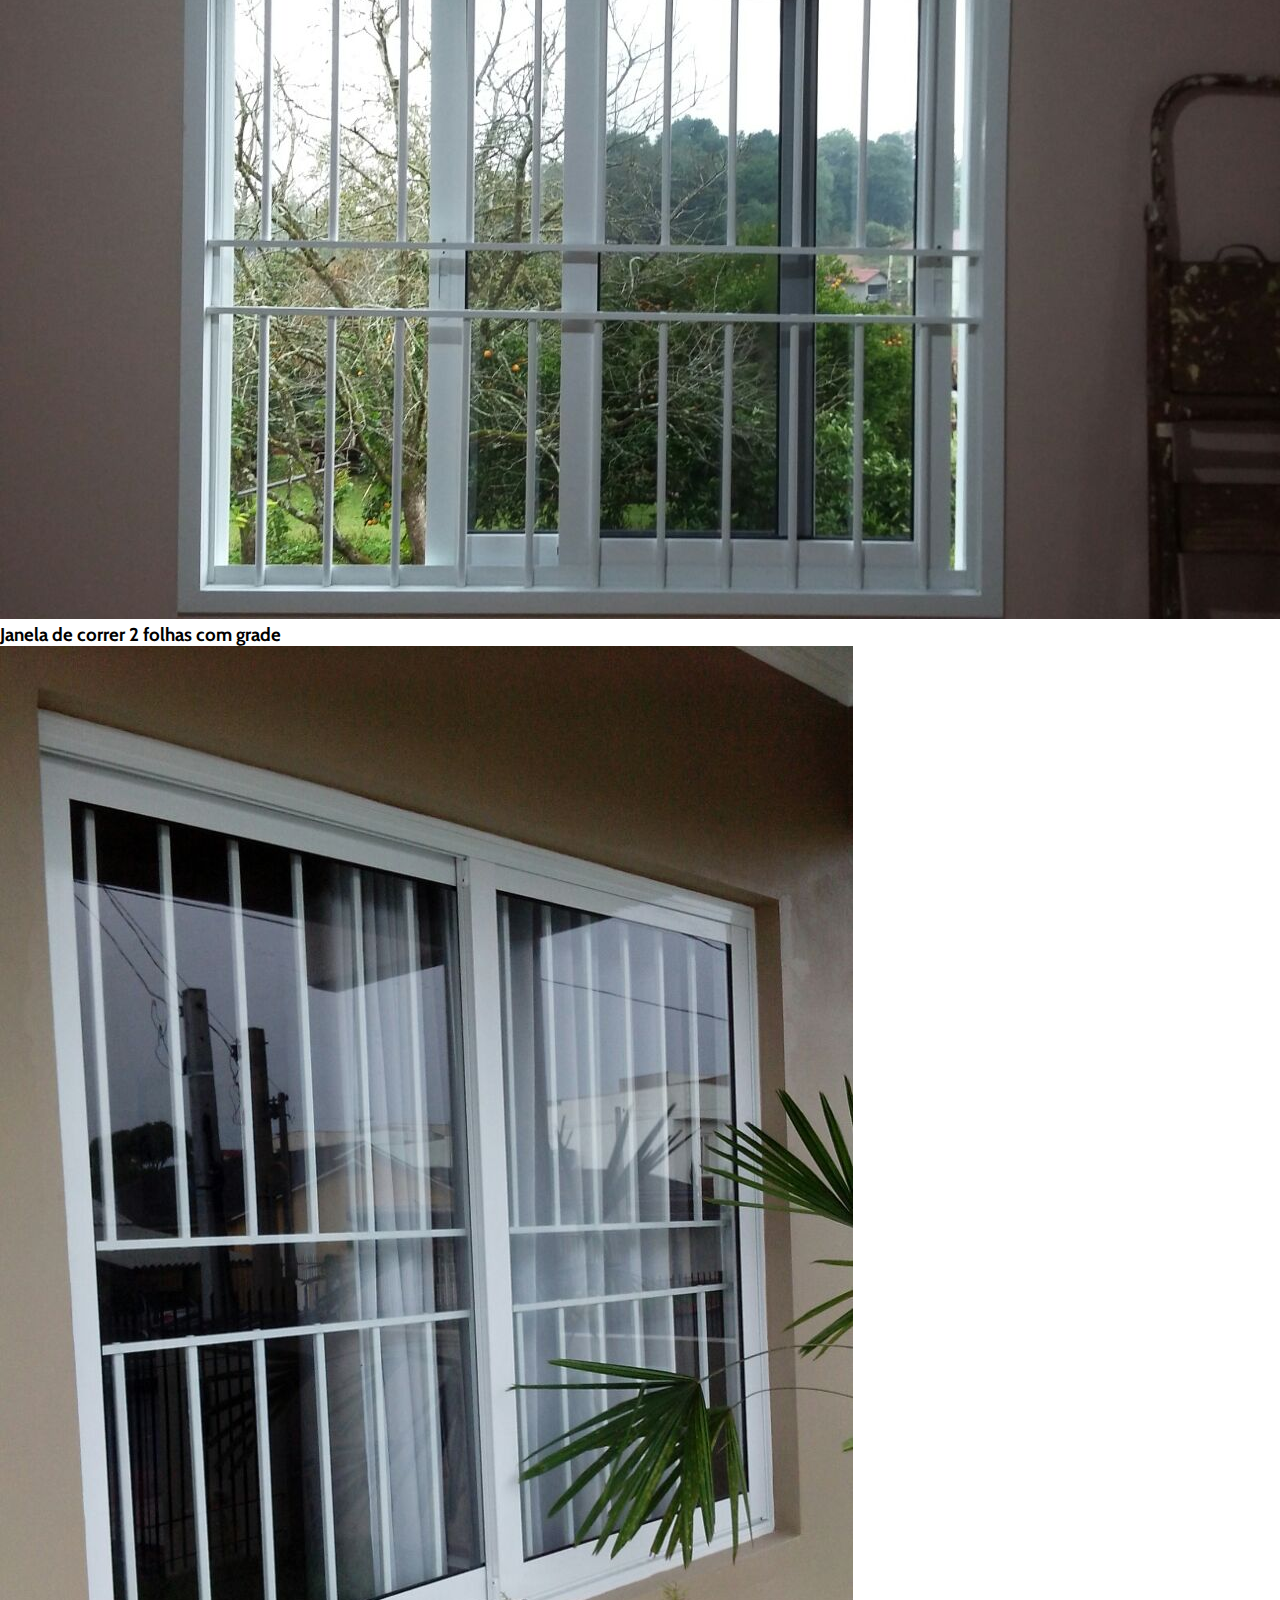
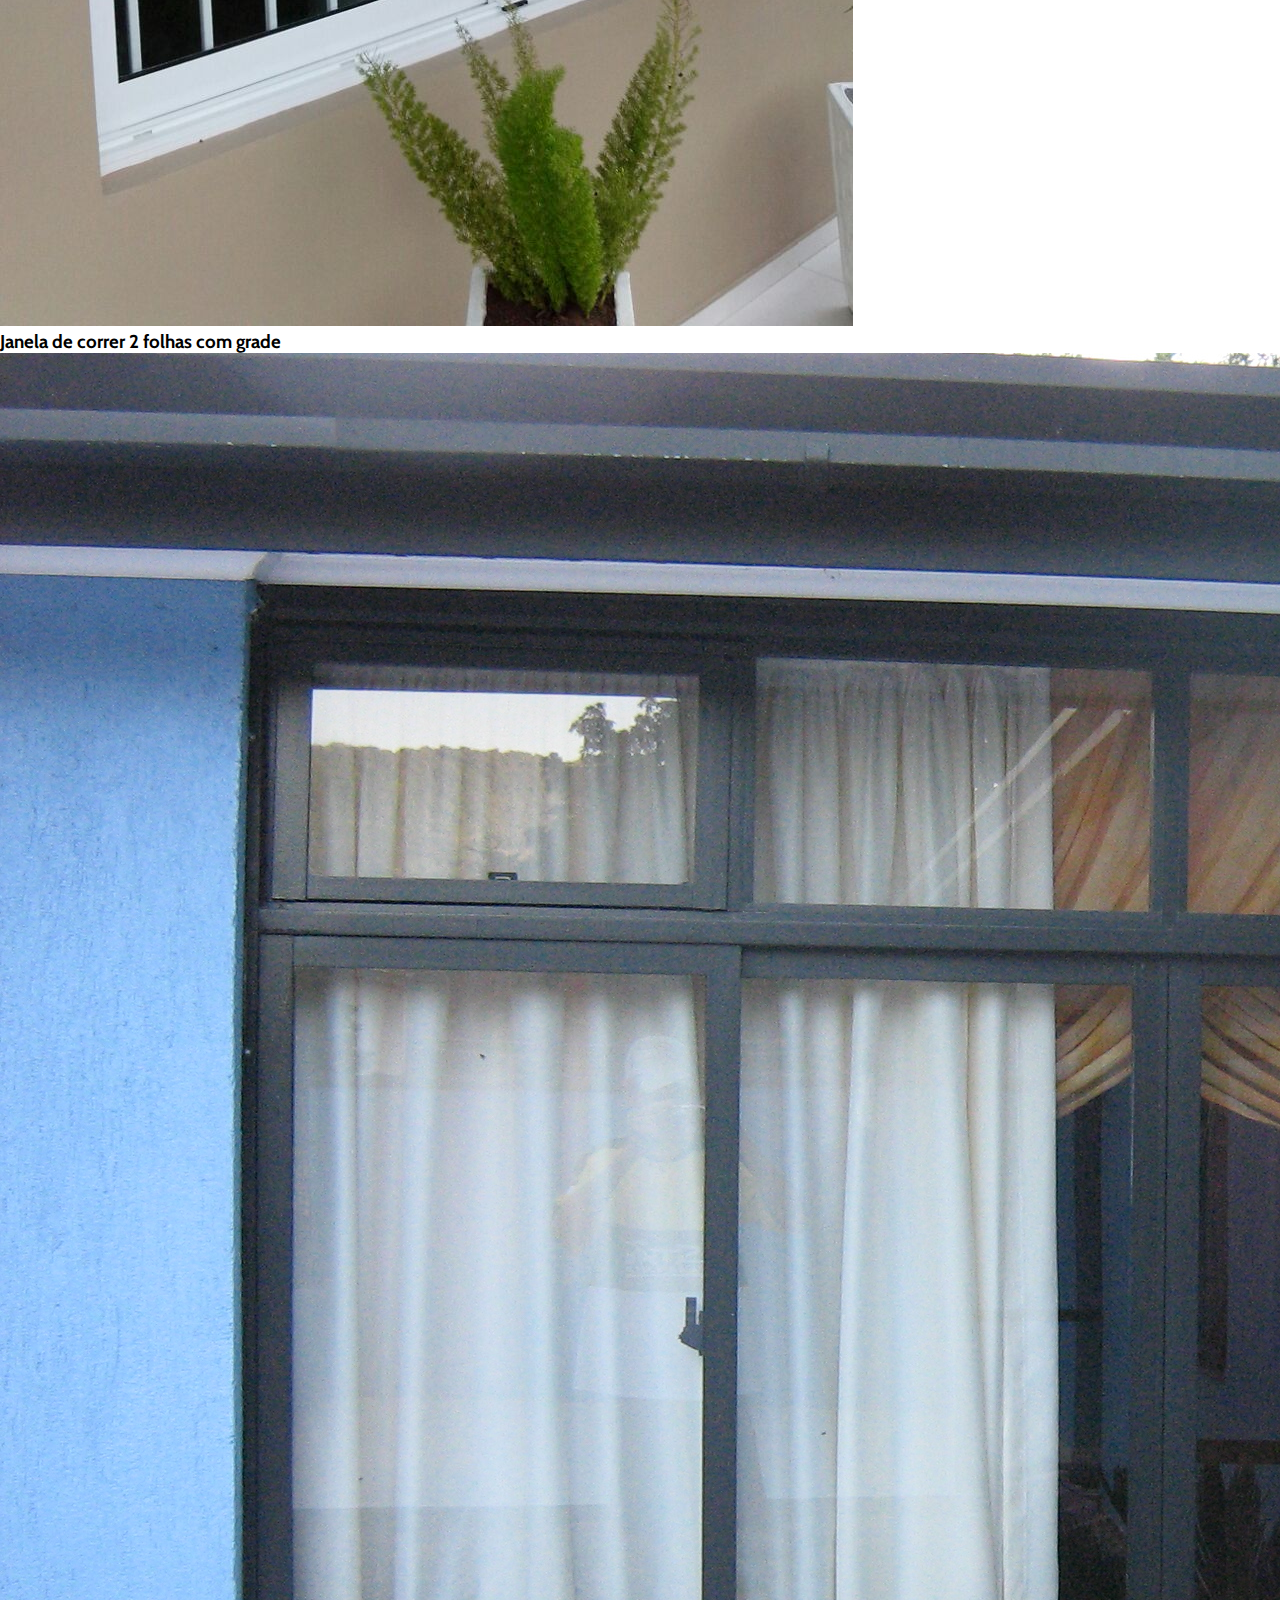
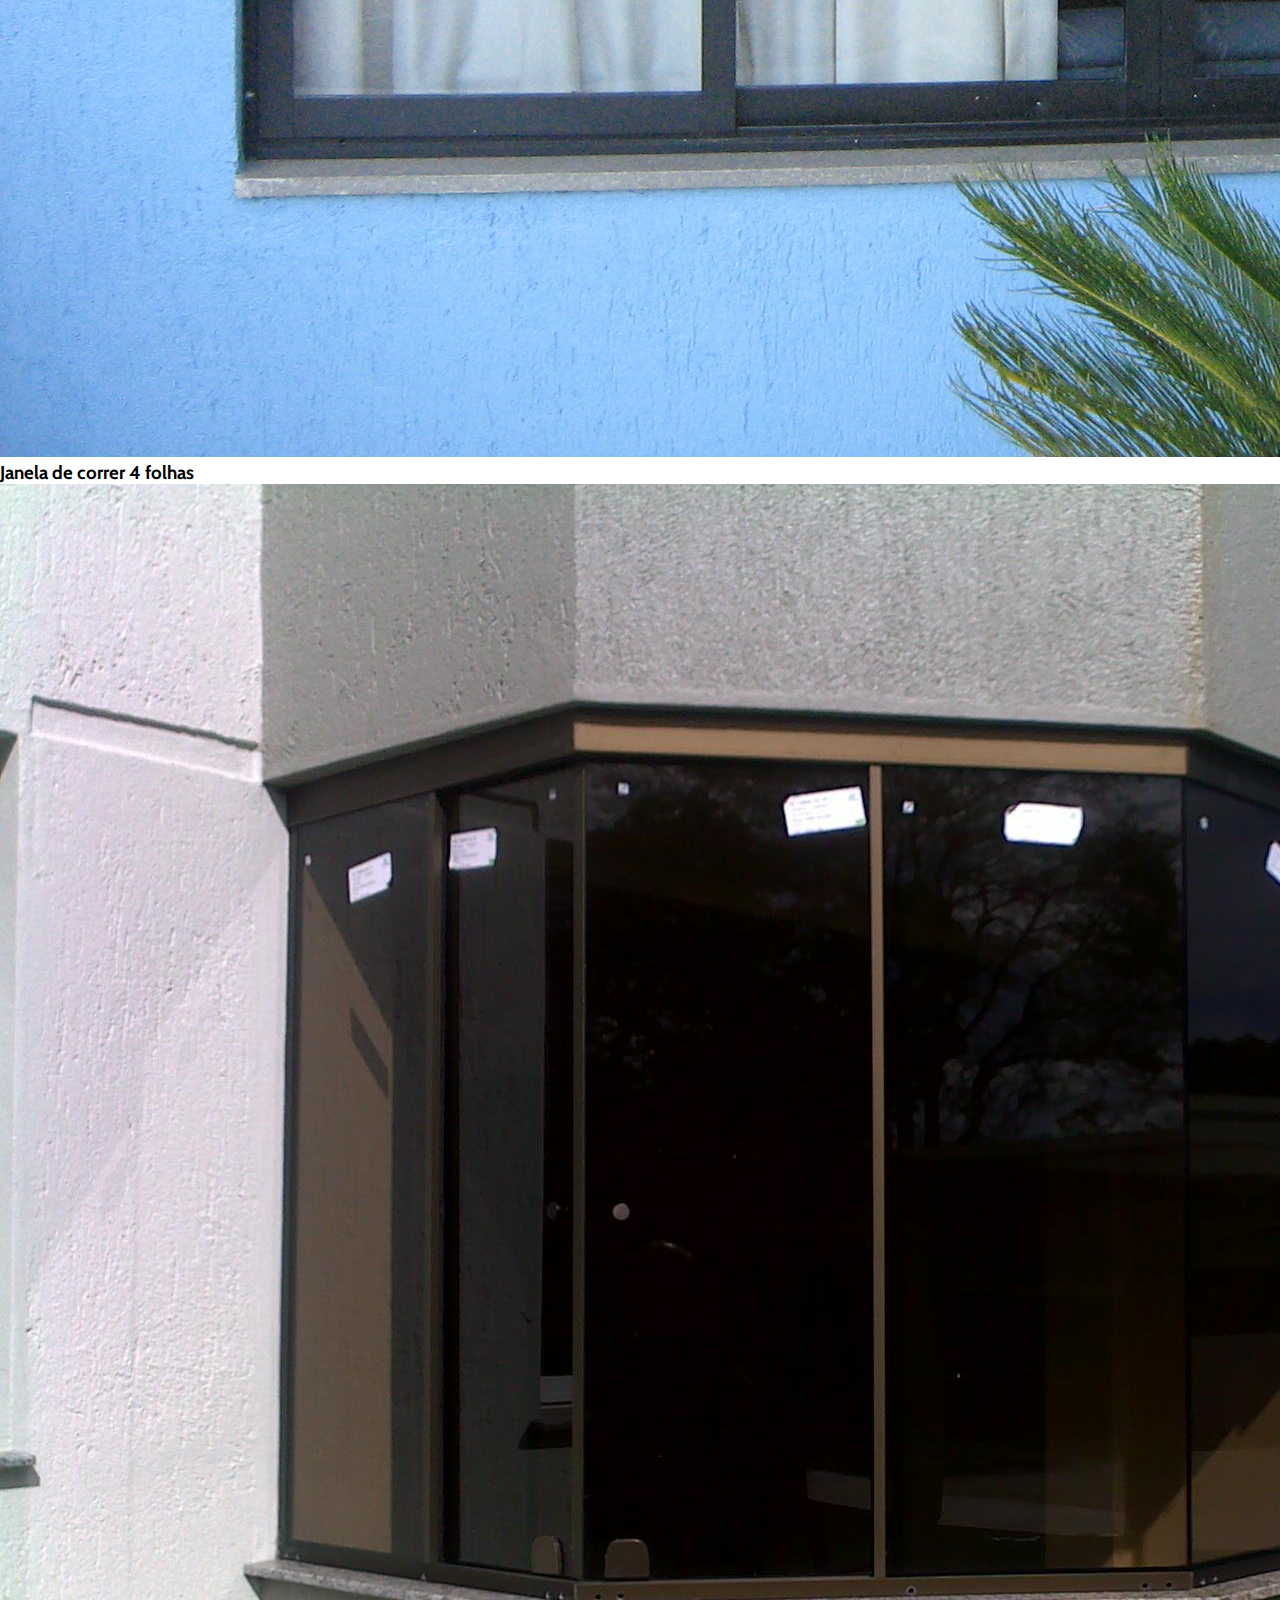
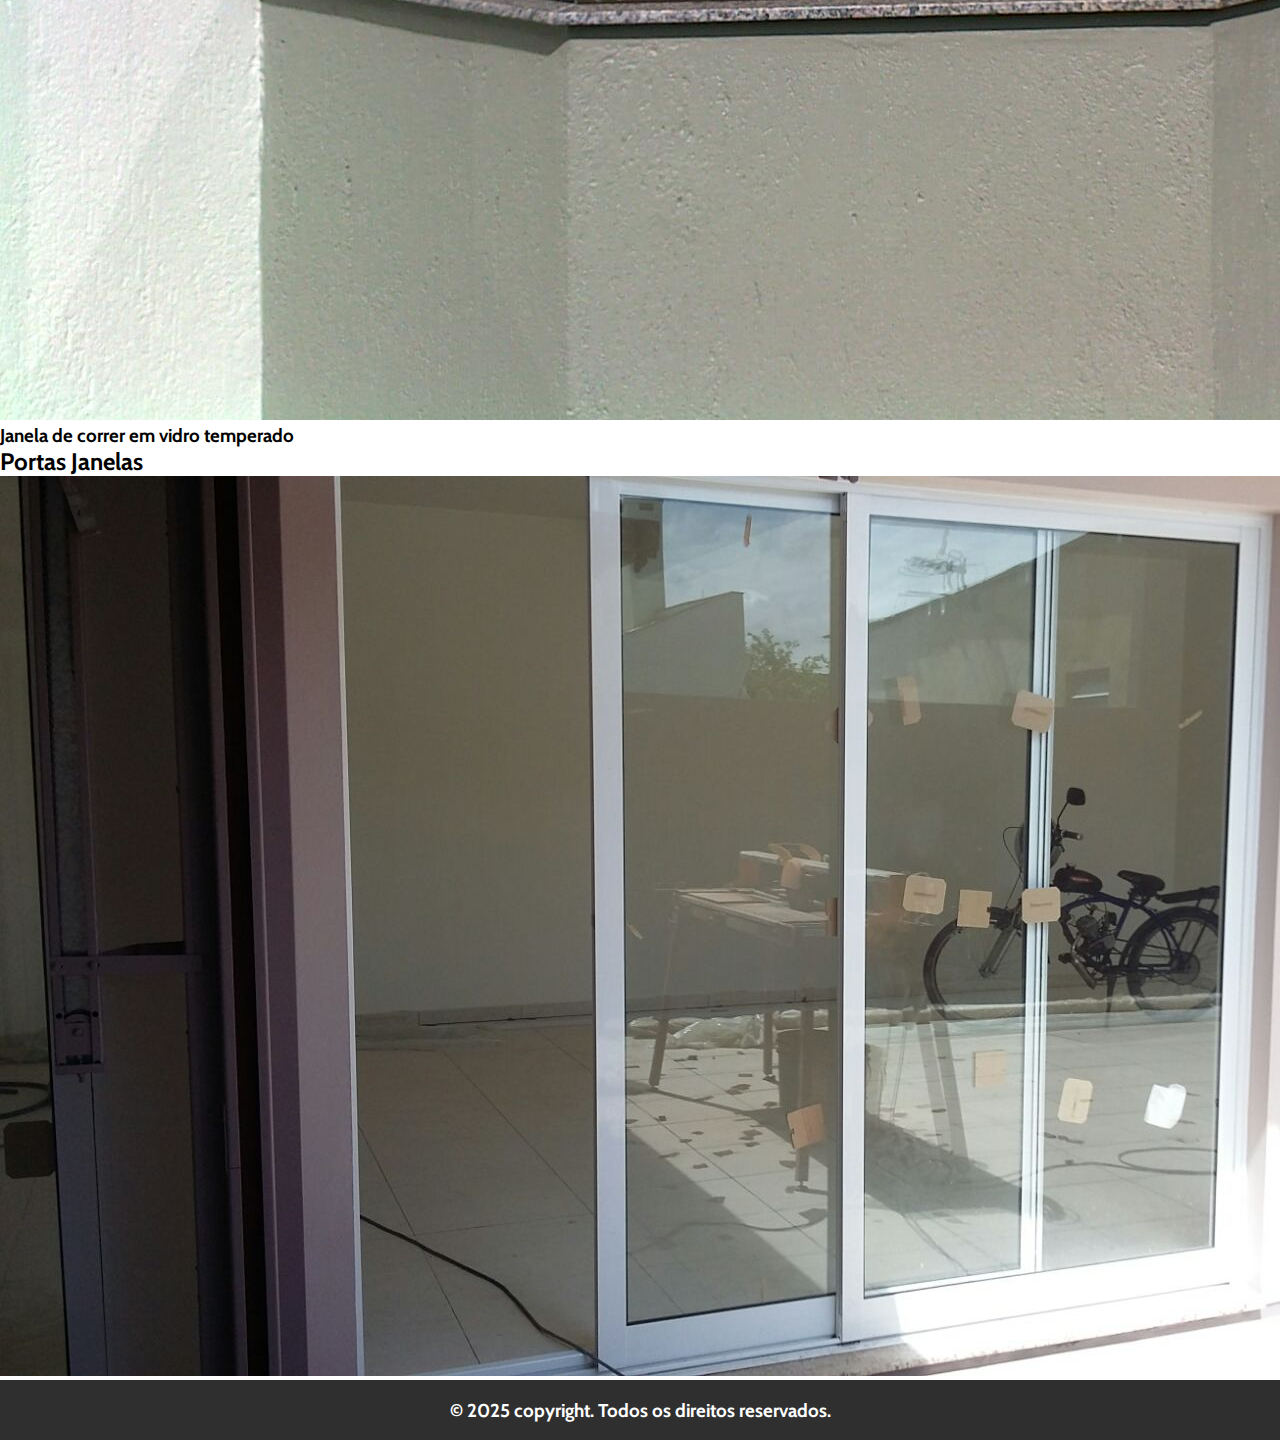
<file: html/servicos.html>
<!DOCTYPE html>
<html>
    <head>
        <title>Alusim</title>
        <meta name="description" content="Site de orçamentos para aberturas de aluminio ">
        <meta charset="UTF-8">
        <meta name="viewport" content="width=device-width" initial-scale="1.0">
        <link href="/css/servicos.css" rel="stylesheet"/>
    </head>
    <body class="body">
        <header  class="header">
            <img src="/imagens/logo/logo_branco.png" alt="Logo Alusim" id="logo_alusim">
            <div id="links_topo" class="menu_infos">
                <a href="/index.html">Home</a>
                <a href="/html/about_us.html">Sobre nós</a>
                <a href="/html/servicos.html">Serviços</a>
                <a href="/html/contact.html">Contato</a>
            </div>
        </header>
        <main class="corpo">
            <section class="janela-correr">
                <h2>Janelas de correr</h2>
                <div class="carrossel">
                    <figure class="figure">
                        <img src="/imagens/aberturas/janelas-de-correr/janela-2f-grade.jpg" alt="Janela de correr 2 folhas c/grade" class="imagens">
                        <h3>Janela de correr 2 folhas com grade</h3>
                    </figure> 
                    <figure class="figure">
                        <img src="/imagens/aberturas/janelas-de-correr/janela-2f-grade-2.jpg" alt="Janela de correr 2 folhas c/grade - 2" class="imagens">
                        <h3>Janela de correr 2 folhas com grade</h3>
                    </figure>
                    <figure class="figure">
                        <img src="/imagens/aberturas/janelas-de-correr/janela-2f-grade-3.jpg" alt="Janela de correr 2 folhas c/grade - 3" class="imagens">
                        <h3>Janela de correr 2 folhas com grade</h3>
                    </figure>
                    <figure class="figure">
                        <img src="/imagens/aberturas/janelas-de-correr/janela-2f-grade-4.jpg" alt="Janela de correr 2 folhas c/grade - 4" class="imagens">
                        <h3>Janela de correr 2 folhas com grade</h3>
                    </figure>
                       <figure class="figure">
                        <img src="/imagens/aberturas/janelas-de-correr/janela-4f.jpg" alt="Janela de correr 4 folhas" class="imagens">
                        <h3>Janela de correr 4 folhas</h3>
                    </figure>
                    <figure class="figure">
                        <img src="/imagens/aberturas/janelas-de-correr/janela-vd-temp-fume.jpg" alt="Janela de correr vidro temperado" class="imagens">
                        <h3>Janela de correr em vidro temperado</h3>                        </figure>
                </div>
            </section>
            <section>
                <h2>Portas Janelas</h2>
                <div>
                    <div class="carrossel">
                        <figure>
                            <img src="/imagens/aberturas/portas-janela/correr-2f.jpg" alt="Porta janela de correr 2 folhas" class="imagens">
                        </figure>
                    </div>
                </div>
            </section>
        </main>
        <footer id="rodape">
            <h3>© 2025 copyright. Todos os direitos reservados.</h3>
        </footer>
    </body>
</html>
</file>
<file: css/index.css>
/* Parâmetros iniciais para facilitar a construção */

* {
    padding: 0;
    margin: 0;
    font-family: Arial, Helvetica, sans-serif;
}

/* Definindo a estrutura do body */

.body {
    box-sizing: border-box;
    display: flex;
    flex-direction: column;

}

:root {
    --altura-header: 50px;
}

.header {
    display: flex;
    justify-content: space-between;
    align-items:center;
    width: calc(width - margin);
    height: var(--altura-header);
    padding: 20px 10px 20px 20px;
    background-color: #121212;
}

#logo_alusim {
    width: auto;
    height: calc( var(--altura-header) / 0.5);
}

.menu_infos > a {
    color: #ffffff;
    text-decoration: none underline;
    padding: 5px 5px 6px 5px;
}
</file>
<file: css/about_us.css>
/* Parâmetros iniciais para facilitar a construção */

* {
    padding: 0;
    margin: 0;
    font-family: Arial, Helvetica, sans-serif;
}

/* Definindo a estrutura do body */

.body {
    box-sizing: border-box;
    display: flex;
    flex-direction: column;

}

:root {
    --altura-header: 50px;
}

.header {
    display: flex;
    justify-content: space-between;
    align-items:center;
    width: calc(width - margin);
    height: var(--altura-header);
    padding: 20px 10px 20px 20px;
    background-color: #121212;
}

#logo_alusim {
    width: auto;
    height: calc( var(--altura-header) / 0.5);
}

.menu_infos > a {
    color: #ffffff;
    text-decoration: none underline;
    padding: 15px 15px 15px 15px;
}
</file>
<file: css/contact.css>
/* Parâmetros iniciais para facilitar a construção */
@import url('https://fonts.googleapis.com/css2?family=Cabin:ital,wght@0,400..700;1,400..700&family=Montserrat:ital,wght@0,100..900;1,100..900&display=swap');
@import url('https://fonts.googleapis.com/css2?family=Cabin:ital,wght@0,400..700;1,400..700&family=Montserrat:ital,wght@0,100..900;1,100..900&display=swap');


* {
    padding: 0;
    margin: 0;
    font-family: "Cabin", sans-serif;
    box-sizing: border-box;
}

/* Definindo a estrutura do body */
/* Definindo medidas padrões para header, footer e tela, para uso em futuros cálculos */
:root{
    --altura-tela: 100vw
}

:root {
    --altura-header: 100px;
}

:root{
    --altura-rodape: 23px
}

/* Definindo os parâmetros base do <body> */
.corpo {
    display: flex;
    flex-direction: column;
    justify-content: space-between;
    min-height: 100vh;
}


/* ----------------------------------------- */
/* Definindo os parâmetros base do <header>  */
.header {
    display: flex;
    justify-content: space-between;
    align-items:center;
    width: calc(width - margin);
    height: var(--altura-header);
    padding: 20px 60px 20px 20px;
    background-color: #2f2f2f;
}

/* Definindo as características do logo no <header> */
#logo_alusim {
    width: auto;
    height: var(--altura-header);
}

/* Definindo as características dos menus superiores no <header> */
.menu_infos > a {
    color: #ffffff;
    text-decoration: none underline;
    padding: 15px 15px 15px 15px;
    font-size: 30px;
    font-family: "Cabin", sans-serif;
}


/* ----------------------------------------- */
/* Definindo os parâmetros base do <main> */
.main {
    display: flex;
    flex: 1;
    max-height: calc(var(--altura-tela) - var(--altura-header - (--altura-rodape)));
    flex-direction: column;
    justify-content: center;
    width: 100%;
    height: 600px;
}

/* Seção onde será dividido entre o menu de informação com os dados de contato e os <input> de formulário */
.section {
    display: flex;
    flex-direction: row;
    justify-content: center;
    align-items:flex-start;
    width: 100vw;
    height: auto;
}

.area-contatos{
    display: flex;
    flex-direction: column;
    justify-content: center;
    align-items: center;
    width: 50vw;
    height: 80%;
    padding: 20px 20px 30px 50px;
}

/* Desenvolvimento base da divisória do telefone */
.contatos-fone {
    display: flex;
    flex-direction: row;
    align-items: center;
    width: 50vw;
    height: auto;
    padding: 20px;
    font-size: 26px;
    gap: 20px;
    text-decoration: none;
}
.espaco {
    display: flex;
    flex-direction: column;
    gap: 8px;
}

/* Desenvolvimento base da divisória do email */
.contatos-email {
    display: flex;
    flex-direction: row;
    align-items: center;
    width: 50vw;
    height: auto;
    padding: 20px;
    font-size: 26px;
    gap: 20px;
    text-decoration: none;
}

/* Desenvolvimento base da divisória da localização */
.contatos-localizacao {
    display: flex;
    flex-direction: row;
    align-items: center;
    width: 50vw;
    height: auto;
    padding: 20px;
    font-size: 26px;
    gap: 20px;
}
.link {
    color:#4169e1;
    text-decoration: none underline;
}
.link:hover {
    color: #2ea716;
}
/* Definindo a base da divisão voltada à mensagem do cliente */
.mensagem {
    display: flex;
    flex-direction: column;
    justify-content: space-between;
    width: 50vw;
    height: auto;
    padding: 20px 50px 30px 20px;
    gap: 20px   
}
/* Customização do título da divisória */
.mensagem > h2 {
    font-family: "Cabin", sans-serif;
    font-size: 32px;
}
/* Separação e organização dos inputs de mensagem */
.div-input {
    display: flex;
    flex-direction: column;
    gap: 6px;
    font-size: 22px;

}
/* Desenvolvimento das entradas simples */
.input {
    width: 300px;
    height: 40px;
    border-radius: 8px;
    background-color: #c9c7c7;
    color: #2f2f2f;
    padding: 0px 0px 0px 10px;
    border-width: 2px;
    box-shadow: 2px 2px 4px #2f2f2f;
    font-size: 18px;
}
/* Desenvolvimento da área da mensagem */
.textarea {
    color:#2f2f2f;
    border-radius: 8px;
    background-color: #c9c7c7;
    padding: 10px 0px 0px 10px;
    border-width: 2px;
    box-shadow: 2px 2px 4px #2f2f2f;
    font-size: 18px;
}
/* Customização dos ícones */
.icones {
    width: 28px;
    height: 28px;
}
/* Customização da área dos botões */
.area-botoes {
    display: flex;
    justify-content: center;
    align-items: flex-start;
    flex-direction: column;
    width: 300px;
    height: auto;
    gap: 16px;
    padding: 0px 0px 0px 30px
}
/* Custimização dos botões */
.botao-reset {
    color: #ffffff;
    font-size: 18px;
    width: 200px;
    height: 40px;
    border-radius: 8px;
    background-color:#dc1414 ;
    transition: background-color 0.3 ease, transform 0.2 ease;
    text-decoration: underline;
    background-image: linear-gradient(to bottom, #dc1414, #e93f3f);
    border-width: 2px;
    box-shadow: 2px 2px 4px #2f2f2f;
    cursor: pointer;
}
.botao-reset:hover{
    background-color:#e93f3f;
    background-image: linear-gradient(to bottom, #e93f3f, #dc1414);
    color: #ffffff;
    transform: scale(1.05);
}

.botao-enviar {
    color: #ffffff;
    font-size: 18px;
    width: 200px;
    height: 40px;
    border-radius: 8px;
    background-color:#039203 ;
    background-image: linear-gradient(to bottom, #039203, #00a700);
    transition: background-color 0.3 ease, transform 0.2 ease;
    text-decoration: underline;
    border-width: 2px;
    box-shadow: 2px 2px 4px #2f2f2f;
    cursor: pointer;
}
.botao-enviar:hover {
    background-color:#00a700;
    background-image: linear-gradient(to bottom, #00a700, #039203);
    color: #ffffff;
    transform: scale(1.05);
}

/* ----------------------------------------- */
/* Configuração geral do rodapé */
#rodape {
    display: flex;
    justify-content: center;
    align-items: center;
    padding: 30px 30px 30px 30px;
    background-color: #2f2f2f;
    color: #ffffff;
    font-family: "Cabin", sans-serif;
    width: 100%;
    height: var(--altura-rodape);

}
</file>
<file: css/servicos.css>
/* Parâmetros iniciais para facilitar a construção */
@import url('https://fonts.googleapis.com/css2?family=Cabin:ital,wght@0,400..700;1,400..700&family=Montserrat:ital,wght@0,100..900;1,100..900&display=swap');
@import url('https://fonts.googleapis.com/css2?family=Cabin:ital,wght@0,400..700;1,400..700&family=Montserrat:ital,wght@0,100..900;1,100..900&display=swap');


* {
    padding: 0;
    margin: 0;
    font-family: "Cabin", sans-serif;
    box-sizing: border-box;
}

/* Definindo a estrutura do body */
/* Definindo medidas padrões para header, footer e tela, para uso em futuros cálculos */
:root{
    --altura-tela: 100vw
}

:root {
    --altura-header: 100px;
}

:root{
    --altura-rodape: 23px
}

/* Definindo os parâmetros base do <body> */
.corpo {
    display: flex;
    flex-direction: column;
    justify-content: space-between;
    min-height: 100vh;
}


/* ----------------------------------------- */
/* Definindo os parâmetros base do <header>  */
.header {
    display: flex;
    justify-content: space-between;
    align-items:center;
    width: calc(width - margin);
    height: var(--altura-header);
    padding: 20px 60px 20px 20px;
    background-color: #2f2f2f;
}

/* Definindo as características do logo no <header> */
#logo_alusim {
    width: auto;
    height: var(--altura-header);
}

/* Definindo as características dos menus superiores no <header> */
.menu_infos > a {
    color: #ffffff;
    text-decoration: none underline;
    padding: 15px 15px 15px 15px;
    font-size: 30px;
    font-family: "Cabin", sans-serif;
}


/* ----------------------------------------- */
/* Configuração geral do rodapé */
#rodape {
    display: flex;
    justify-content: center;
    align-items: center;
    padding: 30px 30px 30px 30px;
    background-color: #2f2f2f;
    color: #ffffff;
    font-family: "Cabin", sans-serif;
    width: 100%;
    height: var(--altura-rodape);

}
</file>
